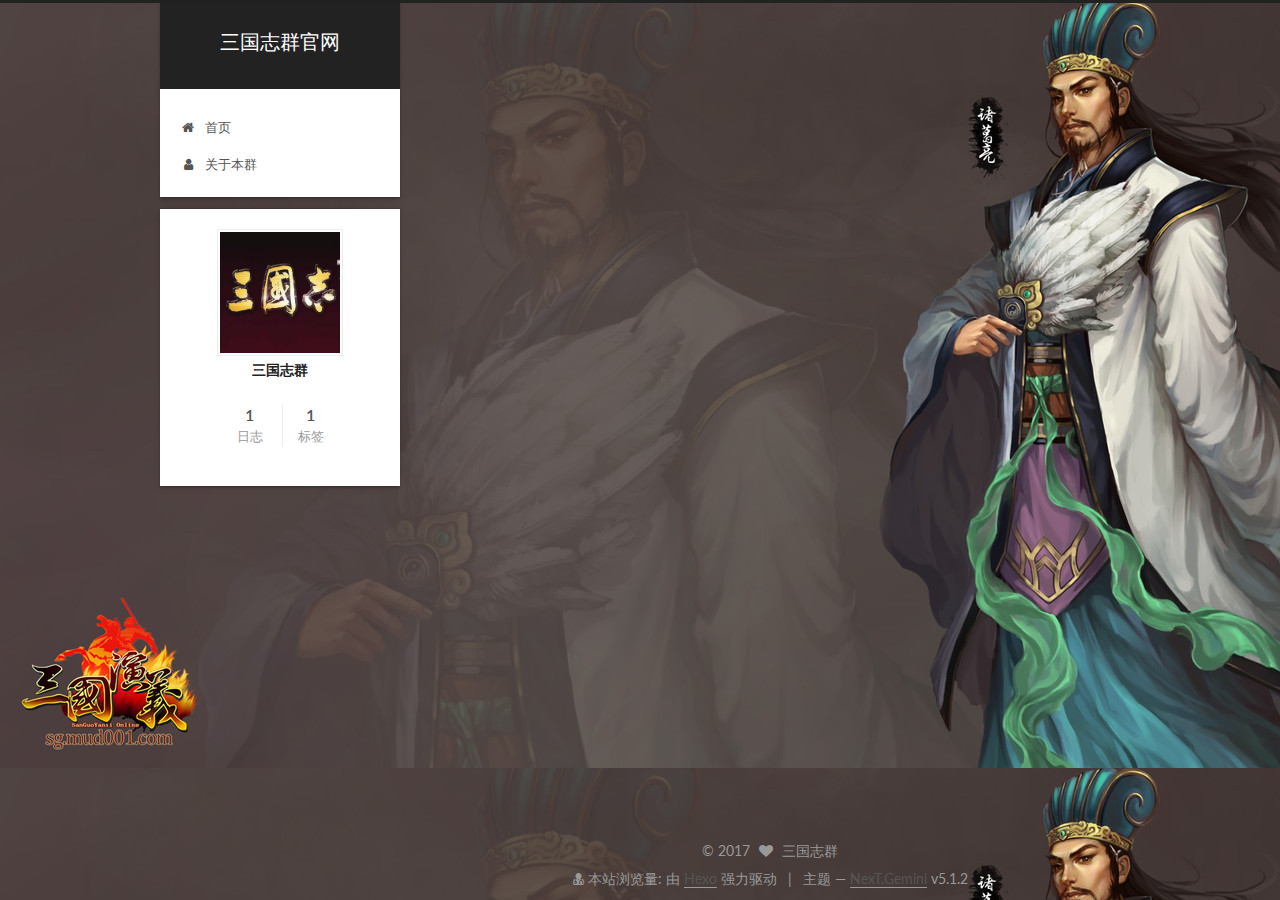
<file: index.html>
<!DOCTYPE html>



  


<html class="theme-next gemini use-motion" lang="zh-Hans">
<head>
  <meta charset="UTF-8"/>
<meta http-equiv="X-UA-Compatible" content="IE=edge" />
<meta name="viewport" content="width=device-width, initial-scale=1, maximum-scale=1"/>
<meta name="theme-color" content="#222">









<meta http-equiv="Cache-Control" content="no-transform" />
<meta http-equiv="Cache-Control" content="no-siteapp" />
















  
  
  <link href="/lib/fancybox/source/jquery.fancybox.css?v=2.1.5" rel="stylesheet" type="text/css" />




  
  
  
  

  
    
    
  

  

  

  

  

  
    
    
    <link href="//fonts.googleapis.com/css?family=Lato:300,300italic,400,400italic,700,700italic&subset=latin,latin-ext" rel="stylesheet" type="text/css">
  






<link href="/lib/font-awesome/css/font-awesome.min.css?v=4.6.2" rel="stylesheet" type="text/css" />

<link href="/css/main.css?v=5.1.2" rel="stylesheet" type="text/css" />


  <meta name="keywords" content="Hexo, NexT" />








  <link rel="shortcut icon" type="image/x-icon" href="/images/favicon.ico?v=5.1.2" />






<meta property="og:type" content="website">
<meta property="og:title" content="三国志群官网">
<meta property="og:url" content="http://yoursite.com/index.html">
<meta property="og:site_name" content="三国志群官网">
<meta property="og:locale" content="zh-Hans">
<meta name="twitter:card" content="summary">
<meta name="twitter:title" content="三国志群官网">



<script type="text/javascript" id="hexo.configurations">
  var NexT = window.NexT || {};
  var CONFIG = {
    root: '/',
    scheme: 'Gemini',
    version: '5.1.2',
    sidebar: {"position":"left","display":"post","offset":12,"offset_float":12,"b2t":false,"scrollpercent":false,"onmobile":false},
    fancybox: true,
    tabs: true,
    motion: {"enable":true,"async":false,"transition":{"post_block":"fadeIn","post_header":"slideDownIn","post_body":"slideDownIn","coll_header":"slideLeftIn"}},
    duoshuo: {
      userId: '0',
      author: '博主'
    },
    algolia: {
      applicationID: '',
      apiKey: '',
      indexName: '',
      hits: {"per_page":10},
      labels: {"input_placeholder":"Search for Posts","hits_empty":"We didn't find any results for the search: ${query}","hits_stats":"${hits} results found in ${time} ms"}
    }
  };
</script>



  <link rel="canonical" href="http://yoursite.com/"/>





  <title>三国志群官网</title>
  








</head>

<body itemscope itemtype="http://schema.org/WebPage" lang="zh-Hans">

  
  
    
  

  <div class="container sidebar-position-left 
  page-home">
    <div class="headband"></div>

    <header id="header" class="header" itemscope itemtype="http://schema.org/WPHeader">
      <div class="header-inner"><div class="site-brand-wrapper">
  <div class="site-meta ">
    

    <div class="custom-logo-site-title">
      <a href="/"  class="brand" rel="start">
        <span class="logo-line-before"><i></i></span>
        <span class="site-title">三国志群官网</span>
        <span class="logo-line-after"><i></i></span>
      </a>
    </div>
      
        <p class="site-subtitle"></p>
      
  </div>

  <div class="site-nav-toggle">
    <button>
      <span class="btn-bar"></span>
      <span class="btn-bar"></span>
      <span class="btn-bar"></span>
    </button>
  </div>
</div>

<nav class="site-nav">
  

  
    <ul id="menu" class="menu">
      
        
        <li class="menu-item menu-item-首页">
          <a href="/" rel="section">
            
              <i class="menu-item-icon fa fa-fw fa-home"></i> <br />
            
            首页
          </a>
        </li>
      
        
        <li class="menu-item menu-item-关于本群">
          <a href="/about/" rel="section">
            
              <i class="menu-item-icon fa fa-fw fa-user"></i> <br />
            
            关于本群
          </a>
        </li>
      

      
    </ul>
  

  
</nav>



 </div>
    </header>

    <main id="main" class="main">
      <div class="main-inner">
        <div class="content-wrap">
          <div id="content" class="content">
            
  <section id="posts" class="posts-expand">
    
      

  

  
  
  

  <article class="post post-type-normal" itemscope itemtype="http://schema.org/Article">
  
  
  
  <div class="post-block">
    <link itemprop="mainEntityOfPage" href="http://yoursite.com/2017/08/30/群规/">

    <span hidden itemprop="author" itemscope itemtype="http://schema.org/Person">
      <meta itemprop="name" content="三国志群">
      <meta itemprop="description" content="">
      <meta itemprop="image" content="/images/avatar.png">
    </span>

    <span hidden itemprop="publisher" itemscope itemtype="http://schema.org/Organization">
      <meta itemprop="name" content="三国志群官网">
    </span>

    
      <header class="post-header">

        
        
          <h1 class="post-title" itemprop="name headline">
                
                <a class="post-title-link" href="/2017/08/30/群规/" itemprop="url">群规</a></h1>
        

        <div class="post-meta">
          <span class="post-time">
            
              <span class="post-meta-item-icon">
                <i class="fa fa-calendar-o"></i>
              </span>
              
                <span class="post-meta-item-text">发表于</span>
              
              <time title="创建于" itemprop="dateCreated datePublished" datetime="2017-08-30T13:57:16+08:00">
                2017-08-30
              </time>
            

            

            
          </span>

          

          
            
          

          
          

          

          

          

        </div>
      </header>
    

    
    
    
    <div class="post-body" itemprop="articleBody">

      
      

      
        
          
            <h2 id="三国群排行大比拼——积分管理制度（2017-8月开始执行）"><a href="#三国群排行大比拼——积分管理制度（2017-8月开始执行）" class="headerlink" title="三国群排行大比拼——积分管理制度（2017.8月开始执行）"></a>三国群排行大比拼——积分管理制度（2017.8月开始执行）</h2><p>新人进群选择的州是东汉十三州：</p>
<blockquote>
<p>雍州 扬州 益州 荆州 交州 徐州 豫州 兖州 凉州 冀州 幽州 青州 并州 。</p>
</blockquote>
<p>统一群内马甲格式：州官职〓人名。（不得擅自改动名片）</p>
<h4 id="不知道去哪个州？来这里看看吧"><a href="#不知道去哪个州？来这里看看吧" class="headerlink" title="不知道去哪个州？来这里看看吧"></a><a href="https://t-kingdoms.github.io/chose/" target="_blank" rel="external">不知道去哪个州？来这里看看吧</a></h4><h3 id="积分制度"><a href="#积分制度" class="headerlink" title="积分制度"></a>积分制度</h3><ul>
<li>拉人头奖励，尸体1分，活人5分。<strong>（需管理统计积分报备QQ龄至少2年）</strong></li>
<li>每月活跃度排行榜，前20名奖励积分。第一名30分，第二名，25分，第三名20分，第4~6名15分，第7~10名10分。</li>
<li>每月活动积分奖励，第一名20分，第二名15分，第三名10分，第4~6名5分，第7~10名3分。<br>积分满50分兑换一个月QQ会员。（拉人后截图为证私聊刘备留言确认）格式案例：严颜 3109988723 QQ号码</li>
</ul>
<h2 id="8月30日新群规"><a href="#8月30日新群规" class="headerlink" title="8月30日新群规"></a>8月30日新群规</h2><p>群内进新人时，不可以拉人（详细内容待定）</p>

          
        
      
    </div>
    
    
    

    

    

    

    <footer class="post-footer">
      

      

      

      
      
        <div class="post-eof"></div>
      
    </footer>
  </div>
  
  
  
  </article>


    
  </section>

  


          </div>
          


          

        </div>
        
          
  
  <div class="sidebar-toggle">
    <div class="sidebar-toggle-line-wrap">
      <span class="sidebar-toggle-line sidebar-toggle-line-first"></span>
      <span class="sidebar-toggle-line sidebar-toggle-line-middle"></span>
      <span class="sidebar-toggle-line sidebar-toggle-line-last"></span>
    </div>
  </div>

  <aside id="sidebar" class="sidebar">
    
    <div class="sidebar-inner">

      

      

      <section class="site-overview sidebar-panel sidebar-panel-active">
        <div class="site-author motion-element" itemprop="author" itemscope itemtype="http://schema.org/Person">
          
            <img class="site-author-image" itemprop="image"
              src="/images/avatar.png"
              alt="三国志群" />
          
            <p class="site-author-name" itemprop="name">三国志群</p>
            <p class="site-description motion-element" itemprop="description"></p>
        </div>

        <nav class="site-state motion-element">

          
            <div class="site-state-item site-state-posts">
            
              <a href="/archives">
            
                <span class="site-state-item-count">1</span>
                <span class="site-state-item-name">日志</span>
              </a>
            </div>
          

          

          
            
            
            <div class="site-state-item site-state-tags">
              
                <span class="site-state-item-count">1</span>
                <span class="site-state-item-name">标签</span>
              
            </div>
          

        </nav>

        

        <div class="links-of-author motion-element">
          
        </div>

        
        

        
        

        


      </section>

      

      

    </div>
  </aside>


        
      </div>
    </main>

    <footer id="footer" class="footer">
      <div class="footer-inner">
        <script async src="https://dn-lbstatics.qbox.me/busuanzi/2.3/busuanzi.pure.mini.js"></script>
<div class="copyright" >
  
  &copy; 
  <span itemprop="copyrightYear">2017</span>
  <span class="with-love">
    <i class="fa fa-heart"></i>
  </span>
  <span class="author" itemprop="copyrightHolder">三国志群</span>

  
</div>




  <div class="powered-by">
  <i class="fa fa-user-md"></i><span id="busuanzi_container_site_pv">
    本站浏览量:<span id="busuanzi_value_site_pv"></span>
  </span>
  </div>

  <div class="powered-by">由 <a class="theme-link" href="https://hexo.io">Hexo</a> 强力驱动</div>

  <span class="post-meta-divider">|</span>

  <div class="theme-info">主题 &mdash; <a class="theme-link" href="https://github.com/iissnan/hexo-theme-next">NexT.Gemini</a> v5.1.2</div>


        







        
      </div>
    </footer>

    
      <div class="back-to-top">
        <i class="fa fa-arrow-up"></i>
        
      </div>
    

  </div>

  

<script type="text/javascript">
  if (Object.prototype.toString.call(window.Promise) !== '[object Function]') {
    window.Promise = null;
  }
</script>









  












  
  <script type="text/javascript" src="/lib/jquery/index.js?v=2.1.3"></script>

  
  <script type="text/javascript" src="/lib/fastclick/lib/fastclick.min.js?v=1.0.6"></script>

  
  <script type="text/javascript" src="/lib/jquery_lazyload/jquery.lazyload.js?v=1.9.7"></script>

  
  <script type="text/javascript" src="/lib/velocity/velocity.min.js?v=1.2.1"></script>

  
  <script type="text/javascript" src="/lib/velocity/velocity.ui.min.js?v=1.2.1"></script>

  
  <script type="text/javascript" src="/lib/fancybox/source/jquery.fancybox.pack.js?v=2.1.5"></script>


  


  <script type="text/javascript" src="/js/src/utils.js?v=5.1.2"></script>

  <script type="text/javascript" src="/js/src/motion.js?v=5.1.2"></script>



  
  


  <script type="text/javascript" src="/js/src/affix.js?v=5.1.2"></script>

  <script type="text/javascript" src="/js/src/schemes/pisces.js?v=5.1.2"></script>



  <script type="text/javascript" src="/js/src/scrollspy.js?v=5.1.2"></script>
<script type="text/javascript" src="/js/src/post-details.js?v=5.1.2"></script>


  

  


  <script type="text/javascript" src="/js/src/bootstrap.js?v=5.1.2"></script>



  


  




	





  





  








  





  

  

  

  

  

  

</body>
</html>
</file>
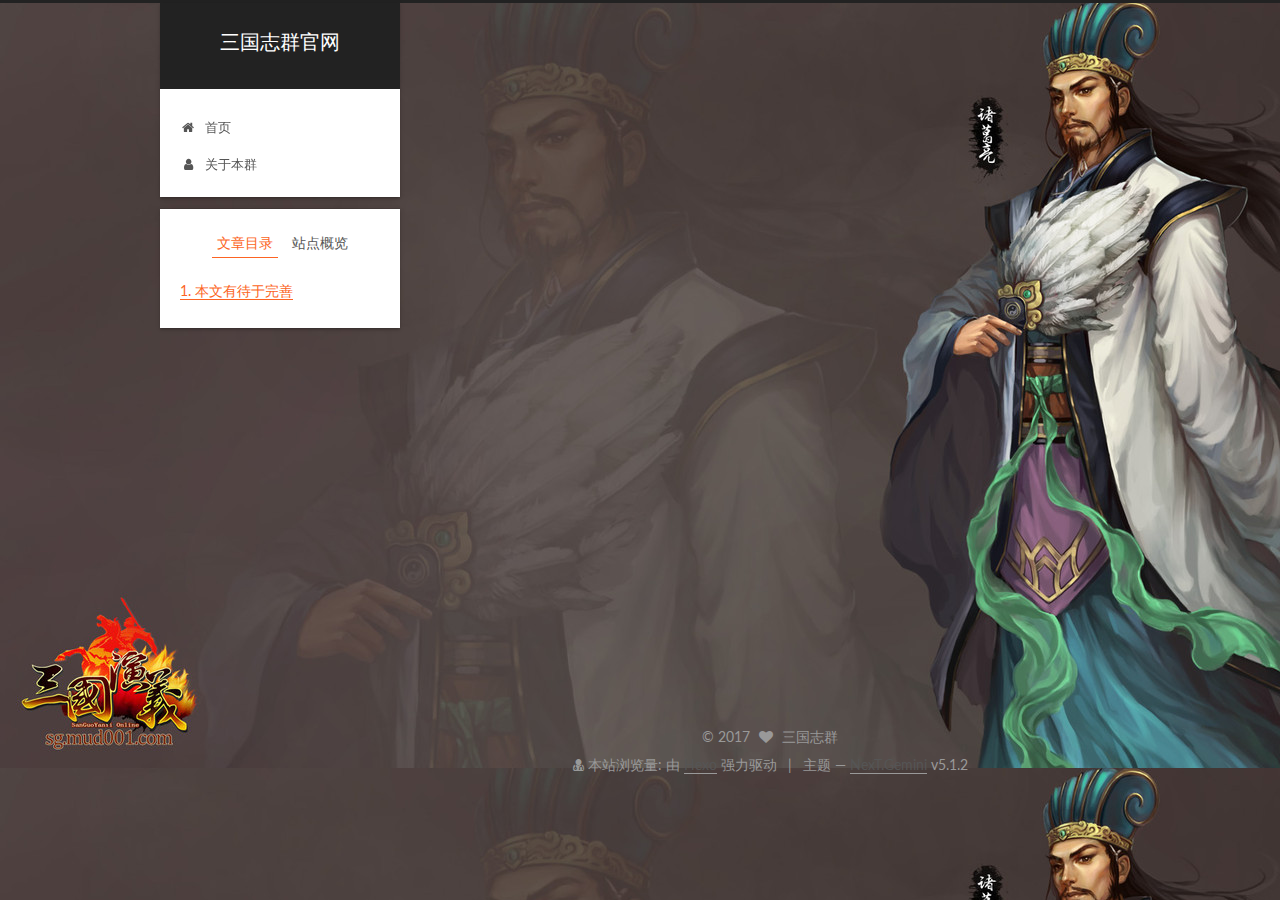
<file: about/index.html>
<!DOCTYPE html>



  


<html class="theme-next gemini use-motion" lang="zh-Hans">
<head>
  <meta charset="UTF-8"/>
<meta http-equiv="X-UA-Compatible" content="IE=edge" />
<meta name="viewport" content="width=device-width, initial-scale=1, maximum-scale=1"/>
<meta name="theme-color" content="#222">









<meta http-equiv="Cache-Control" content="no-transform" />
<meta http-equiv="Cache-Control" content="no-siteapp" />
















  
  
  <link href="/lib/fancybox/source/jquery.fancybox.css?v=2.1.5" rel="stylesheet" type="text/css" />




  
  
  
  

  
    
    
  

  

  

  

  

  
    
    
    <link href="//fonts.googleapis.com/css?family=Lato:300,300italic,400,400italic,700,700italic&subset=latin,latin-ext" rel="stylesheet" type="text/css">
  






<link href="/lib/font-awesome/css/font-awesome.min.css?v=4.6.2" rel="stylesheet" type="text/css" />

<link href="/css/main.css?v=5.1.2" rel="stylesheet" type="text/css" />


  <meta name="keywords" content="Hexo, NexT" />








  <link rel="shortcut icon" type="image/x-icon" href="/images/favicon.ico?v=5.1.2" />






<meta name="description" content="本群在 刘皇叔 的带领下，逐渐形成了一个富强民主文明和谐的社会主义现代化史群本群群风朴实，话题和谐，互帮互助，团结友爱，是学习历史，吐槽历史的不可或缺的工具 本文有待于完善">
<meta property="og:type" content="website">
<meta property="og:title" content="关于群 &lt;三国志&gt;">
<meta property="og:url" content="http://yoursite.com/about/index.html">
<meta property="og:site_name" content="三国志群官网">
<meta property="og:description" content="本群在 刘皇叔 的带领下，逐渐形成了一个富强民主文明和谐的社会主义现代化史群本群群风朴实，话题和谐，互帮互助，团结友爱，是学习历史，吐槽历史的不可或缺的工具 本文有待于完善">
<meta property="og:locale" content="zh-Hans">
<meta property="og:updated_time" content="2017-08-30T05:56:53.804Z">
<meta name="twitter:card" content="summary">
<meta name="twitter:title" content="关于群 &lt;三国志&gt;">
<meta name="twitter:description" content="本群在 刘皇叔 的带领下，逐渐形成了一个富强民主文明和谐的社会主义现代化史群本群群风朴实，话题和谐，互帮互助，团结友爱，是学习历史，吐槽历史的不可或缺的工具 本文有待于完善">



<script type="text/javascript" id="hexo.configurations">
  var NexT = window.NexT || {};
  var CONFIG = {
    root: '/',
    scheme: 'Gemini',
    version: '5.1.2',
    sidebar: {"position":"left","display":"post","offset":12,"offset_float":12,"b2t":false,"scrollpercent":false,"onmobile":false},
    fancybox: true,
    tabs: true,
    motion: {"enable":true,"async":false,"transition":{"post_block":"fadeIn","post_header":"slideDownIn","post_body":"slideDownIn","coll_header":"slideLeftIn"}},
    duoshuo: {
      userId: '0',
      author: '博主'
    },
    algolia: {
      applicationID: '',
      apiKey: '',
      indexName: '',
      hits: {"per_page":10},
      labels: {"input_placeholder":"Search for Posts","hits_empty":"We didn't find any results for the search: ${query}","hits_stats":"${hits} results found in ${time} ms"}
    }
  };
</script>



  <link rel="canonical" href="http://yoursite.com/about/"/>





  <title>关于群 <三国志> | 三国志群官网</title>
  








</head>

<body itemscope itemtype="http://schema.org/WebPage" lang="zh-Hans">

  
  
    
  

  <div class="container sidebar-position-left page-post-detail">
    <div class="headband"></div>

    <header id="header" class="header" itemscope itemtype="http://schema.org/WPHeader">
      <div class="header-inner"><div class="site-brand-wrapper">
  <div class="site-meta ">
    

    <div class="custom-logo-site-title">
      <a href="/"  class="brand" rel="start">
        <span class="logo-line-before"><i></i></span>
        <span class="site-title">三国志群官网</span>
        <span class="logo-line-after"><i></i></span>
      </a>
    </div>
      
        <p class="site-subtitle"></p>
      
  </div>

  <div class="site-nav-toggle">
    <button>
      <span class="btn-bar"></span>
      <span class="btn-bar"></span>
      <span class="btn-bar"></span>
    </button>
  </div>
</div>

<nav class="site-nav">
  

  
    <ul id="menu" class="menu">
      
        
        <li class="menu-item menu-item-首页">
          <a href="/" rel="section">
            
              <i class="menu-item-icon fa fa-fw fa-home"></i> <br />
            
            首页
          </a>
        </li>
      
        
        <li class="menu-item menu-item-关于本群">
          <a href="/about/" rel="section">
            
              <i class="menu-item-icon fa fa-fw fa-user"></i> <br />
            
            关于本群
          </a>
        </li>
      

      
    </ul>
  

  
</nav>



 </div>
    </header>

    <main id="main" class="main">
      <div class="main-inner">
        <div class="content-wrap">
          <div id="content" class="content">
            

  <div id="posts" class="posts-expand">
    
    
    
    <div class="post-block page">
      <header class="post-header">

	<h1 class="post-title" itemprop="name headline">关于群 <三国志></h1>



</header>

      
      
      
      <div class="post-body">
        
        
          <p>本群在 刘皇叔 的带领下，逐渐形成了一个富强民主文明和谐的社会主义现代化史群<br>本群群风朴实，话题和谐，互帮互助，团结友爱，是学习历史，吐槽历史的不可或缺的工具</p>
<h3 id="本文有待于完善"><a href="#本文有待于完善" class="headerlink" title="本文有待于完善"></a>本文有待于完善</h3>
        
      </div>
      
      
      
    </div>
    
    
    
  </div>


          </div>
          


          
  <div class="comments" id="comments">
    
  </div>


        </div>
        
          
  
  <div class="sidebar-toggle">
    <div class="sidebar-toggle-line-wrap">
      <span class="sidebar-toggle-line sidebar-toggle-line-first"></span>
      <span class="sidebar-toggle-line sidebar-toggle-line-middle"></span>
      <span class="sidebar-toggle-line sidebar-toggle-line-last"></span>
    </div>
  </div>

  <aside id="sidebar" class="sidebar">
    
    <div class="sidebar-inner">

      

      
        <ul class="sidebar-nav motion-element">
          <li class="sidebar-nav-toc sidebar-nav-active" data-target="post-toc-wrap" >
            文章目录
          </li>
          <li class="sidebar-nav-overview" data-target="site-overview">
            站点概览
          </li>
        </ul>
      

      <section class="site-overview sidebar-panel">
        <div class="site-author motion-element" itemprop="author" itemscope itemtype="http://schema.org/Person">
          
            <img class="site-author-image" itemprop="image"
              src="/images/avatar.png"
              alt="三国志群" />
          
            <p class="site-author-name" itemprop="name">三国志群</p>
            <p class="site-description motion-element" itemprop="description"></p>
        </div>

        <nav class="site-state motion-element">

          
            <div class="site-state-item site-state-posts">
            
              <a href="/archives">
            
                <span class="site-state-item-count">1</span>
                <span class="site-state-item-name">日志</span>
              </a>
            </div>
          

          

          
            
            
            <div class="site-state-item site-state-tags">
              
                <span class="site-state-item-count">1</span>
                <span class="site-state-item-name">标签</span>
              
            </div>
          

        </nav>

        

        <div class="links-of-author motion-element">
          
        </div>

        
        

        
        

        


      </section>

      
      <!--noindex-->
        <section class="post-toc-wrap motion-element sidebar-panel sidebar-panel-active">
          <div class="post-toc">

            
              
            

            
              <div class="post-toc-content"><ol class="nav"><li class="nav-item nav-level-3"><a class="nav-link" href="#本文有待于完善"><span class="nav-number">1.</span> <span class="nav-text">本文有待于完善</span></a></li></ol></div>
            

          </div>
        </section>
      <!--/noindex-->
      

      

    </div>
  </aside>


        
      </div>
    </main>

    <footer id="footer" class="footer">
      <div class="footer-inner">
        <script async src="https://dn-lbstatics.qbox.me/busuanzi/2.3/busuanzi.pure.mini.js"></script>
<div class="copyright" >
  
  &copy; 
  <span itemprop="copyrightYear">2017</span>
  <span class="with-love">
    <i class="fa fa-heart"></i>
  </span>
  <span class="author" itemprop="copyrightHolder">三国志群</span>

  
</div>




  <div class="powered-by">
  <i class="fa fa-user-md"></i><span id="busuanzi_container_site_pv">
    本站浏览量:<span id="busuanzi_value_site_pv"></span>
  </span>
  </div>

  <div class="powered-by">由 <a class="theme-link" href="https://hexo.io">Hexo</a> 强力驱动</div>

  <span class="post-meta-divider">|</span>

  <div class="theme-info">主题 &mdash; <a class="theme-link" href="https://github.com/iissnan/hexo-theme-next">NexT.Gemini</a> v5.1.2</div>


        







        
      </div>
    </footer>

    
      <div class="back-to-top">
        <i class="fa fa-arrow-up"></i>
        
      </div>
    

  </div>

  

<script type="text/javascript">
  if (Object.prototype.toString.call(window.Promise) !== '[object Function]') {
    window.Promise = null;
  }
</script>









  












  
  <script type="text/javascript" src="/lib/jquery/index.js?v=2.1.3"></script>

  
  <script type="text/javascript" src="/lib/fastclick/lib/fastclick.min.js?v=1.0.6"></script>

  
  <script type="text/javascript" src="/lib/jquery_lazyload/jquery.lazyload.js?v=1.9.7"></script>

  
  <script type="text/javascript" src="/lib/velocity/velocity.min.js?v=1.2.1"></script>

  
  <script type="text/javascript" src="/lib/velocity/velocity.ui.min.js?v=1.2.1"></script>

  
  <script type="text/javascript" src="/lib/fancybox/source/jquery.fancybox.pack.js?v=2.1.5"></script>


  


  <script type="text/javascript" src="/js/src/utils.js?v=5.1.2"></script>

  <script type="text/javascript" src="/js/src/motion.js?v=5.1.2"></script>



  
  


  <script type="text/javascript" src="/js/src/affix.js?v=5.1.2"></script>

  <script type="text/javascript" src="/js/src/schemes/pisces.js?v=5.1.2"></script>



  <script type="text/javascript" src="/js/src/scrollspy.js?v=5.1.2"></script>
<script type="text/javascript" src="/js/src/post-details.js?v=5.1.2"></script>


  

  


  <script type="text/javascript" src="/js/src/bootstrap.js?v=5.1.2"></script>



  


  




	





  





  








  





  

  

  

  

  

  

</body>
</html>
</file>
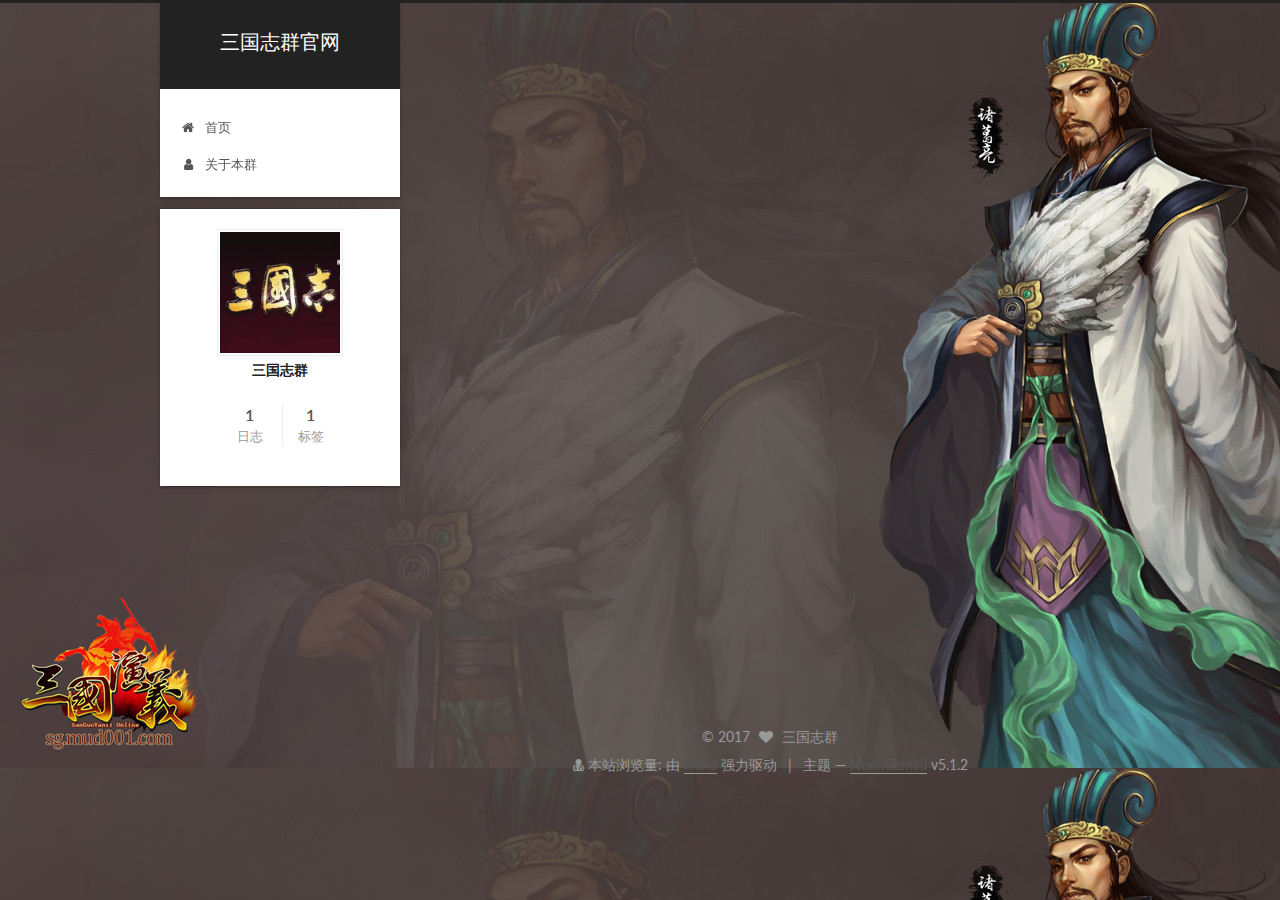
<file: archives/index.html>
<!DOCTYPE html>



  


<html class="theme-next gemini use-motion" lang="zh-Hans">
<head>
  <meta charset="UTF-8"/>
<meta http-equiv="X-UA-Compatible" content="IE=edge" />
<meta name="viewport" content="width=device-width, initial-scale=1, maximum-scale=1"/>
<meta name="theme-color" content="#222">









<meta http-equiv="Cache-Control" content="no-transform" />
<meta http-equiv="Cache-Control" content="no-siteapp" />
















  
  
  <link href="/lib/fancybox/source/jquery.fancybox.css?v=2.1.5" rel="stylesheet" type="text/css" />




  
  
  
  

  
    
    
  

  

  

  

  

  
    
    
    <link href="//fonts.googleapis.com/css?family=Lato:300,300italic,400,400italic,700,700italic&subset=latin,latin-ext" rel="stylesheet" type="text/css">
  






<link href="/lib/font-awesome/css/font-awesome.min.css?v=4.6.2" rel="stylesheet" type="text/css" />

<link href="/css/main.css?v=5.1.2" rel="stylesheet" type="text/css" />


  <meta name="keywords" content="Hexo, NexT" />








  <link rel="shortcut icon" type="image/x-icon" href="/images/favicon.ico?v=5.1.2" />






<meta property="og:type" content="website">
<meta property="og:title" content="三国志群官网">
<meta property="og:url" content="http://yoursite.com/archives/index.html">
<meta property="og:site_name" content="三国志群官网">
<meta property="og:locale" content="zh-Hans">
<meta name="twitter:card" content="summary">
<meta name="twitter:title" content="三国志群官网">



<script type="text/javascript" id="hexo.configurations">
  var NexT = window.NexT || {};
  var CONFIG = {
    root: '/',
    scheme: 'Gemini',
    version: '5.1.2',
    sidebar: {"position":"left","display":"post","offset":12,"offset_float":12,"b2t":false,"scrollpercent":false,"onmobile":false},
    fancybox: true,
    tabs: true,
    motion: {"enable":true,"async":false,"transition":{"post_block":"fadeIn","post_header":"slideDownIn","post_body":"slideDownIn","coll_header":"slideLeftIn"}},
    duoshuo: {
      userId: '0',
      author: '博主'
    },
    algolia: {
      applicationID: '',
      apiKey: '',
      indexName: '',
      hits: {"per_page":10},
      labels: {"input_placeholder":"Search for Posts","hits_empty":"We didn't find any results for the search: ${query}","hits_stats":"${hits} results found in ${time} ms"}
    }
  };
</script>



  <link rel="canonical" href="http://yoursite.com/archives/"/>





  <title>归档 | 三国志群官网</title>
  








</head>

<body itemscope itemtype="http://schema.org/WebPage" lang="zh-Hans">

  
  
    
  

  <div class="container sidebar-position-left page-archive">
    <div class="headband"></div>

    <header id="header" class="header" itemscope itemtype="http://schema.org/WPHeader">
      <div class="header-inner"><div class="site-brand-wrapper">
  <div class="site-meta ">
    

    <div class="custom-logo-site-title">
      <a href="/"  class="brand" rel="start">
        <span class="logo-line-before"><i></i></span>
        <span class="site-title">三国志群官网</span>
        <span class="logo-line-after"><i></i></span>
      </a>
    </div>
      
        <p class="site-subtitle"></p>
      
  </div>

  <div class="site-nav-toggle">
    <button>
      <span class="btn-bar"></span>
      <span class="btn-bar"></span>
      <span class="btn-bar"></span>
    </button>
  </div>
</div>

<nav class="site-nav">
  

  
    <ul id="menu" class="menu">
      
        
        <li class="menu-item menu-item-首页">
          <a href="/" rel="section">
            
              <i class="menu-item-icon fa fa-fw fa-home"></i> <br />
            
            首页
          </a>
        </li>
      
        
        <li class="menu-item menu-item-关于本群">
          <a href="/about/" rel="section">
            
              <i class="menu-item-icon fa fa-fw fa-user"></i> <br />
            
            关于本群
          </a>
        </li>
      

      
    </ul>
  

  
</nav>



 </div>
    </header>

    <main id="main" class="main">
      <div class="main-inner">
        <div class="content-wrap">
          <div id="content" class="content">
            

  
  
  
  <div class="post-block archive">
    <div id="posts" class="posts-collapse">
      <span class="archive-move-on"></span>

      <span class="archive-page-counter">
        
        
        
          
        
        嗯..! 目前共计 1 篇日志。 继续努力。
      </span>

      

        
        
        

        
          
          <div class="collection-title">
            <h1 class="archive-year" id="archive-year-2017">2017</h1>
          </div>
        
        

        

  <article class="post post-type-normal" itemscope itemtype="http://schema.org/Article">
    <header class="post-header">

      <h2 class="post-title">
        
            <a class="post-title-link" href="/2017/08/30/群规/" itemprop="url">
              
                <span itemprop="name">群规</span>
              
            </a>
        
      </h2>

      <div class="post-meta">
        <time class="post-time" itemprop="dateCreated"
              datetime="2017-08-30T13:57:16+08:00"
              content="2017-08-30" >
          08-30
        </time>
      </div>

    </header>
  </article>



      

    </div>
  </div>
  
  
  

  



          </div>
          


          

        </div>
        
          
  
  <div class="sidebar-toggle">
    <div class="sidebar-toggle-line-wrap">
      <span class="sidebar-toggle-line sidebar-toggle-line-first"></span>
      <span class="sidebar-toggle-line sidebar-toggle-line-middle"></span>
      <span class="sidebar-toggle-line sidebar-toggle-line-last"></span>
    </div>
  </div>

  <aside id="sidebar" class="sidebar">
    
    <div class="sidebar-inner">

      

      

      <section class="site-overview sidebar-panel sidebar-panel-active">
        <div class="site-author motion-element" itemprop="author" itemscope itemtype="http://schema.org/Person">
          
            <img class="site-author-image" itemprop="image"
              src="/images/avatar.png"
              alt="三国志群" />
          
            <p class="site-author-name" itemprop="name">三国志群</p>
            <p class="site-description motion-element" itemprop="description"></p>
        </div>

        <nav class="site-state motion-element">

          
            <div class="site-state-item site-state-posts">
            
              <a href="/archives">
            
                <span class="site-state-item-count">1</span>
                <span class="site-state-item-name">日志</span>
              </a>
            </div>
          

          

          
            
            
            <div class="site-state-item site-state-tags">
              
                <span class="site-state-item-count">1</span>
                <span class="site-state-item-name">标签</span>
              
            </div>
          

        </nav>

        

        <div class="links-of-author motion-element">
          
        </div>

        
        

        
        

        


      </section>

      

      

    </div>
  </aside>


        
      </div>
    </main>

    <footer id="footer" class="footer">
      <div class="footer-inner">
        <script async src="https://dn-lbstatics.qbox.me/busuanzi/2.3/busuanzi.pure.mini.js"></script>
<div class="copyright" >
  
  &copy; 
  <span itemprop="copyrightYear">2017</span>
  <span class="with-love">
    <i class="fa fa-heart"></i>
  </span>
  <span class="author" itemprop="copyrightHolder">三国志群</span>

  
</div>




  <div class="powered-by">
  <i class="fa fa-user-md"></i><span id="busuanzi_container_site_pv">
    本站浏览量:<span id="busuanzi_value_site_pv"></span>
  </span>
  </div>

  <div class="powered-by">由 <a class="theme-link" href="https://hexo.io">Hexo</a> 强力驱动</div>

  <span class="post-meta-divider">|</span>

  <div class="theme-info">主题 &mdash; <a class="theme-link" href="https://github.com/iissnan/hexo-theme-next">NexT.Gemini</a> v5.1.2</div>


        







        
      </div>
    </footer>

    
      <div class="back-to-top">
        <i class="fa fa-arrow-up"></i>
        
      </div>
    

  </div>

  

<script type="text/javascript">
  if (Object.prototype.toString.call(window.Promise) !== '[object Function]') {
    window.Promise = null;
  }
</script>









  












  
  <script type="text/javascript" src="/lib/jquery/index.js?v=2.1.3"></script>

  
  <script type="text/javascript" src="/lib/fastclick/lib/fastclick.min.js?v=1.0.6"></script>

  
  <script type="text/javascript" src="/lib/jquery_lazyload/jquery.lazyload.js?v=1.9.7"></script>

  
  <script type="text/javascript" src="/lib/velocity/velocity.min.js?v=1.2.1"></script>

  
  <script type="text/javascript" src="/lib/velocity/velocity.ui.min.js?v=1.2.1"></script>

  
  <script type="text/javascript" src="/lib/fancybox/source/jquery.fancybox.pack.js?v=2.1.5"></script>


  


  <script type="text/javascript" src="/js/src/utils.js?v=5.1.2"></script>

  <script type="text/javascript" src="/js/src/motion.js?v=5.1.2"></script>



  
  


  <script type="text/javascript" src="/js/src/affix.js?v=5.1.2"></script>

  <script type="text/javascript" src="/js/src/schemes/pisces.js?v=5.1.2"></script>



  <script type="text/javascript" src="/js/src/scrollspy.js?v=5.1.2"></script>
<script type="text/javascript" src="/js/src/post-details.js?v=5.1.2"></script>


  

  


  <script type="text/javascript" src="/js/src/bootstrap.js?v=5.1.2"></script>



  


  




	





  





  








  





  

  

  

  

  

  

</body>
</html>
</file>
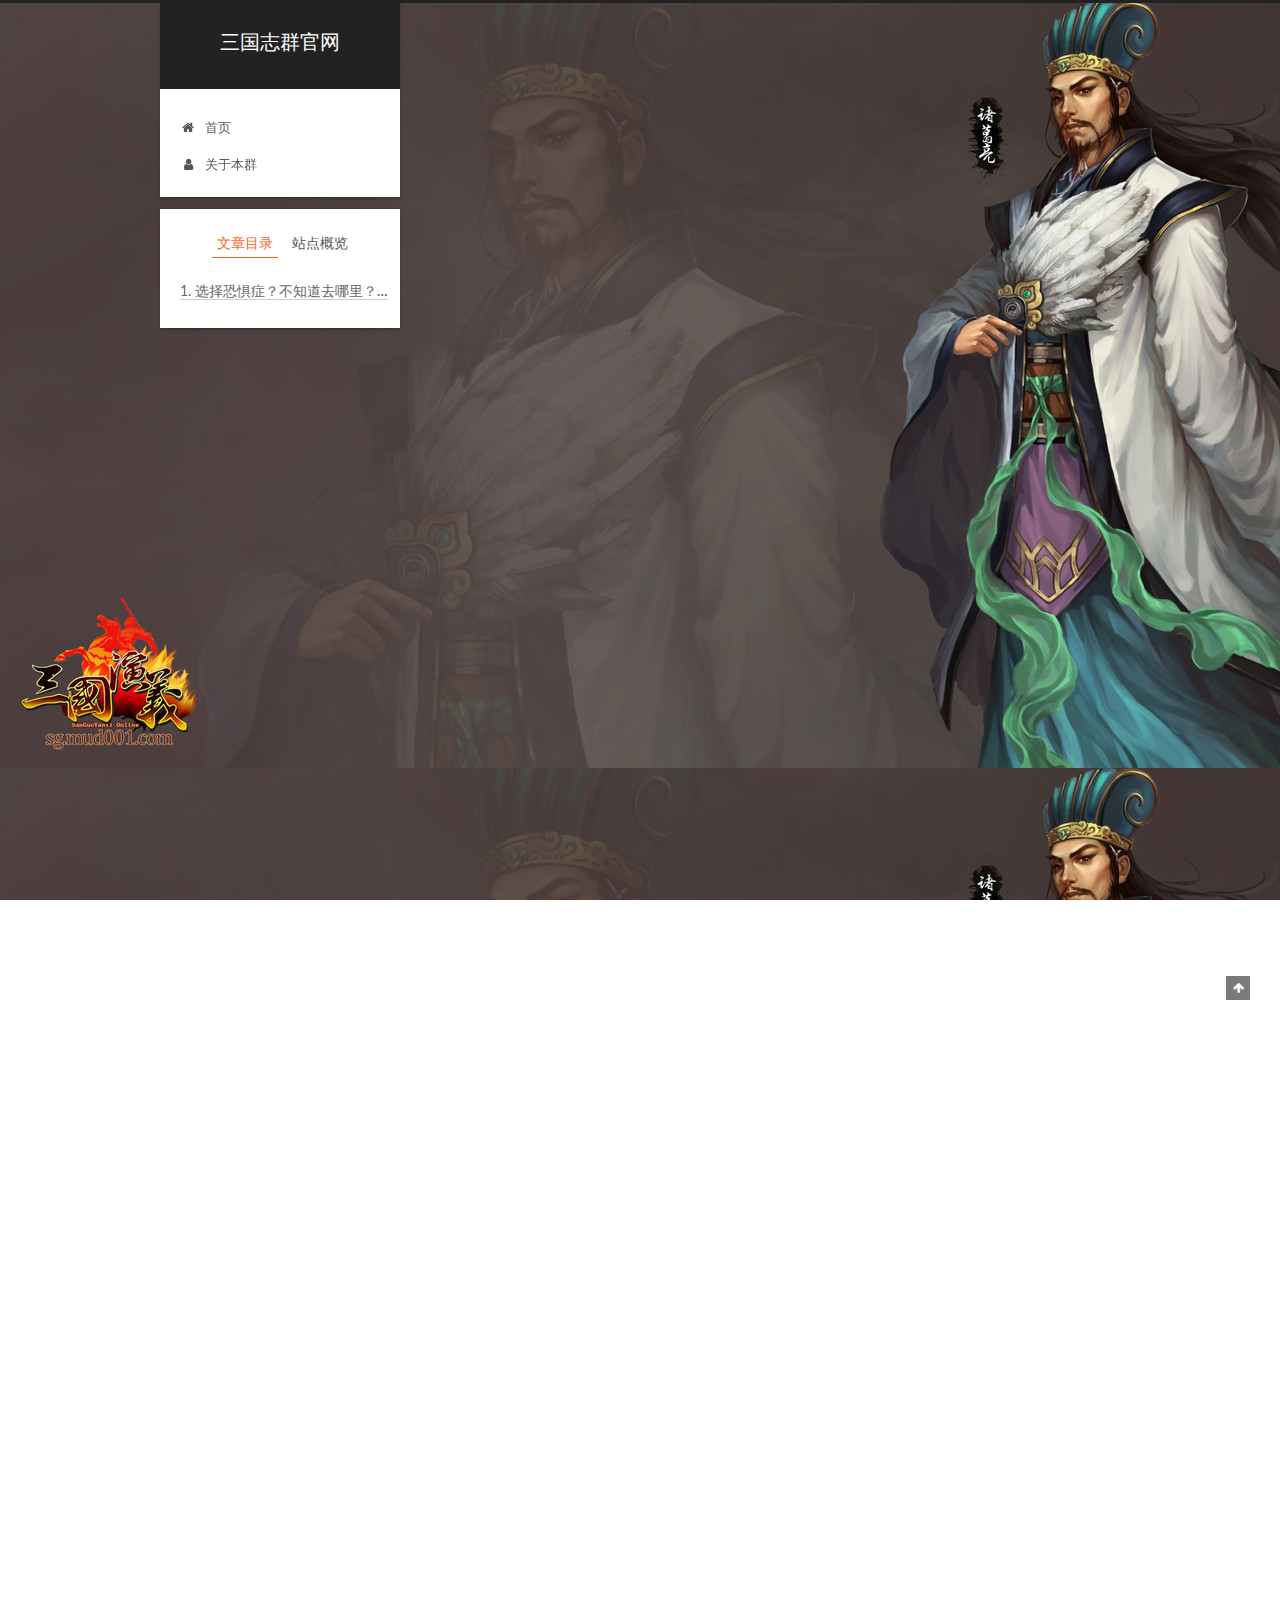
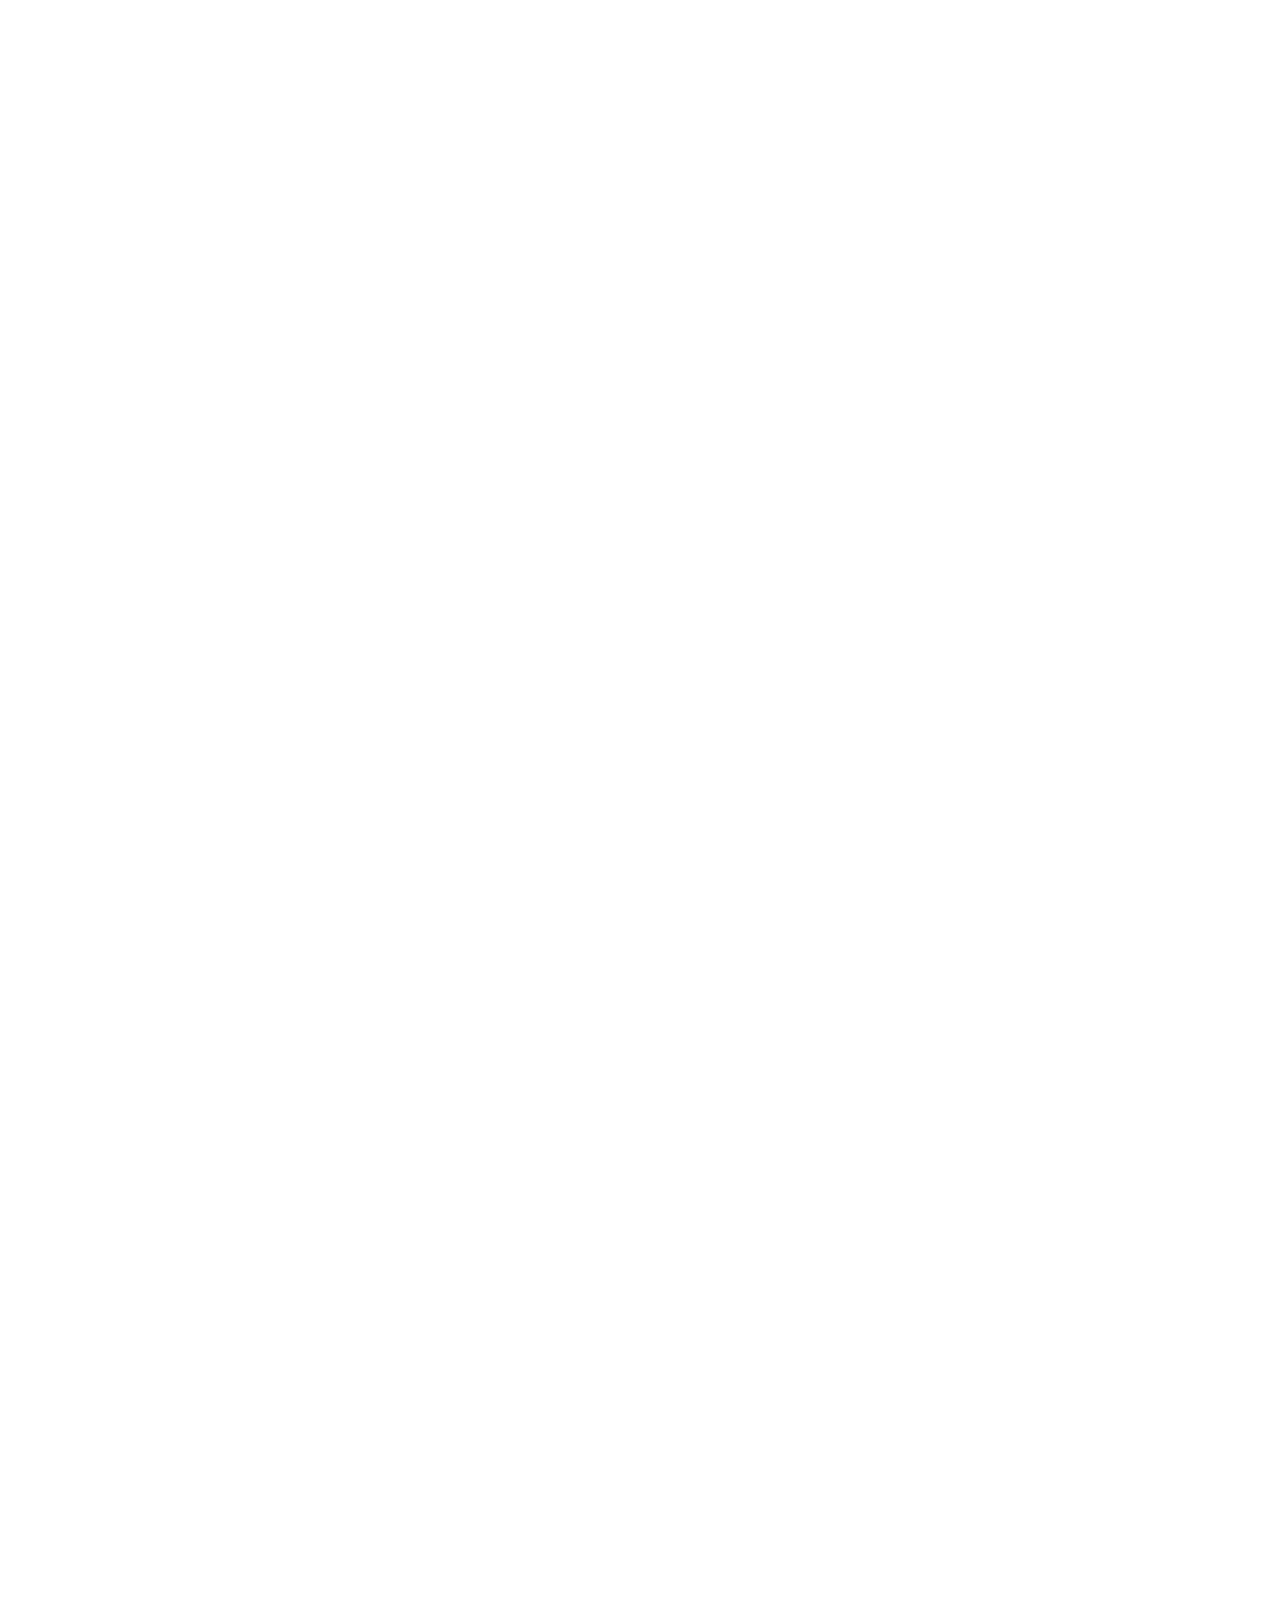
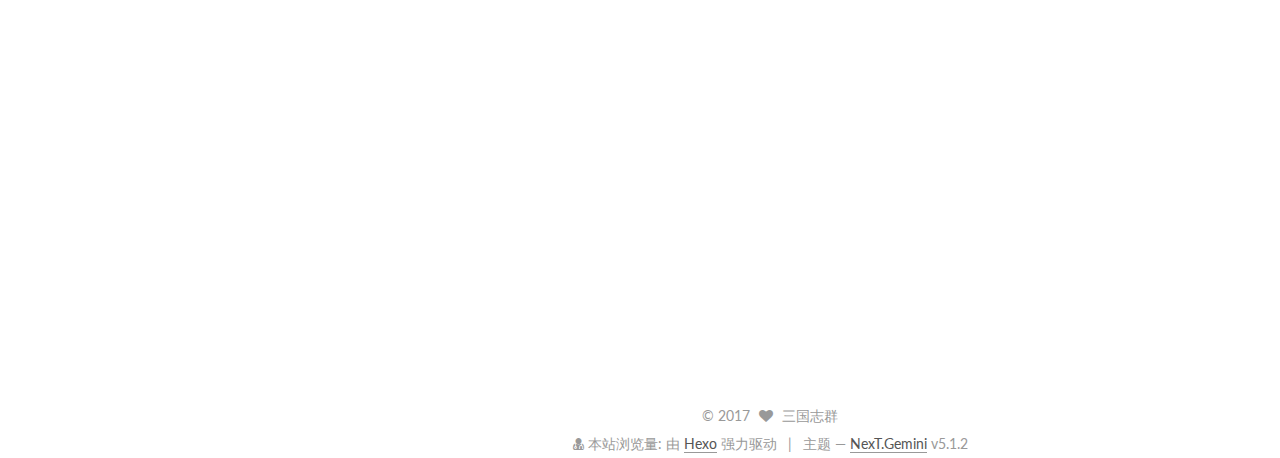
<file: chose/index.html>
<!DOCTYPE html>



  


<html class="theme-next gemini use-motion" lang="zh-Hans">
<head>
  <meta charset="UTF-8"/>
<meta http-equiv="X-UA-Compatible" content="IE=edge" />
<meta name="viewport" content="width=device-width, initial-scale=1, maximum-scale=1"/>
<meta name="theme-color" content="#222">









<meta http-equiv="Cache-Control" content="no-transform" />
<meta http-equiv="Cache-Control" content="no-siteapp" />
















  
  
  <link href="/lib/fancybox/source/jquery.fancybox.css?v=2.1.5" rel="stylesheet" type="text/css" />




  
  
  
  

  
    
    
  

  

  

  

  

  
    
    
    <link href="//fonts.googleapis.com/css?family=Lato:300,300italic,400,400italic,700,700italic&subset=latin,latin-ext" rel="stylesheet" type="text/css">
  






<link href="/lib/font-awesome/css/font-awesome.min.css?v=4.6.2" rel="stylesheet" type="text/css" />

<link href="/css/main.css?v=5.1.2" rel="stylesheet" type="text/css" />


  <meta name="keywords" content="Hexo, NexT" />








  <link rel="shortcut icon" type="image/x-icon" href="/images/favicon.ico?v=5.1.2" />






<meta name="description" content="选择恐惧症？不知道去哪里？来看看吧……幽州：分置涿郡、代、渔阳、上谷、辽西、玄菟、乐浪、右北平、燕国、辽东等十郡一国，下辖69县，属魏地。约於今河北、辽宁与北朝鲜。 幽州牧：黄月英 冀州：分置魏郡、广平、钜鹿、常山、博陵、渤海、河间、清河、赵国、中山国等九郡二国，下辖123县，属魏地。约於今、河北、山西东部、河南省黄河以北，辽宁省辽河以西之地。 冀州牧：管宁 并州：分置太原、上党、乐平、西河、雁门">
<meta property="og:type" content="website">
<meta property="og:title" content="帮您选州">
<meta property="og:url" content="http://yoursite.com/chose/index.html">
<meta property="og:site_name" content="三国志群官网">
<meta property="og:description" content="选择恐惧症？不知道去哪里？来看看吧……幽州：分置涿郡、代、渔阳、上谷、辽西、玄菟、乐浪、右北平、燕国、辽东等十郡一国，下辖69县，属魏地。约於今河北、辽宁与北朝鲜。 幽州牧：黄月英 冀州：分置魏郡、广平、钜鹿、常山、博陵、渤海、河间、清河、赵国、中山国等九郡二国，下辖123县，属魏地。约於今、河北、山西东部、河南省黄河以北，辽宁省辽河以西之地。 冀州牧：管宁 并州：分置太原、上党、乐平、西河、雁门">
<meta property="og:locale" content="zh-Hans">
<meta property="og:updated_time" content="2017-08-30T08:05:29.526Z">
<meta name="twitter:card" content="summary">
<meta name="twitter:title" content="帮您选州">
<meta name="twitter:description" content="选择恐惧症？不知道去哪里？来看看吧……幽州：分置涿郡、代、渔阳、上谷、辽西、玄菟、乐浪、右北平、燕国、辽东等十郡一国，下辖69县，属魏地。约於今河北、辽宁与北朝鲜。 幽州牧：黄月英 冀州：分置魏郡、广平、钜鹿、常山、博陵、渤海、河间、清河、赵国、中山国等九郡二国，下辖123县，属魏地。约於今、河北、山西东部、河南省黄河以北，辽宁省辽河以西之地。 冀州牧：管宁 并州：分置太原、上党、乐平、西河、雁门">



<script type="text/javascript" id="hexo.configurations">
  var NexT = window.NexT || {};
  var CONFIG = {
    root: '/',
    scheme: 'Gemini',
    version: '5.1.2',
    sidebar: {"position":"left","display":"post","offset":12,"offset_float":12,"b2t":false,"scrollpercent":false,"onmobile":false},
    fancybox: true,
    tabs: true,
    motion: {"enable":true,"async":false,"transition":{"post_block":"fadeIn","post_header":"slideDownIn","post_body":"slideDownIn","coll_header":"slideLeftIn"}},
    duoshuo: {
      userId: '0',
      author: '博主'
    },
    algolia: {
      applicationID: '',
      apiKey: '',
      indexName: '',
      hits: {"per_page":10},
      labels: {"input_placeholder":"Search for Posts","hits_empty":"We didn't find any results for the search: ${query}","hits_stats":"${hits} results found in ${time} ms"}
    }
  };
</script>



  <link rel="canonical" href="http://yoursite.com/chose/"/>





  <title>帮您选州 | 三国志群官网</title>
  








</head>

<body itemscope itemtype="http://schema.org/WebPage" lang="zh-Hans">

  
  
    
  

  <div class="container sidebar-position-left page-post-detail">
    <div class="headband"></div>

    <header id="header" class="header" itemscope itemtype="http://schema.org/WPHeader">
      <div class="header-inner"><div class="site-brand-wrapper">
  <div class="site-meta ">
    

    <div class="custom-logo-site-title">
      <a href="/"  class="brand" rel="start">
        <span class="logo-line-before"><i></i></span>
        <span class="site-title">三国志群官网</span>
        <span class="logo-line-after"><i></i></span>
      </a>
    </div>
      
        <p class="site-subtitle"></p>
      
  </div>

  <div class="site-nav-toggle">
    <button>
      <span class="btn-bar"></span>
      <span class="btn-bar"></span>
      <span class="btn-bar"></span>
    </button>
  </div>
</div>

<nav class="site-nav">
  

  
    <ul id="menu" class="menu">
      
        
        <li class="menu-item menu-item-首页">
          <a href="/" rel="section">
            
              <i class="menu-item-icon fa fa-fw fa-home"></i> <br />
            
            首页
          </a>
        </li>
      
        
        <li class="menu-item menu-item-关于本群">
          <a href="/about/" rel="section">
            
              <i class="menu-item-icon fa fa-fw fa-user"></i> <br />
            
            关于本群
          </a>
        </li>
      

      
    </ul>
  

  
</nav>



 </div>
    </header>

    <main id="main" class="main">
      <div class="main-inner">
        <div class="content-wrap">
          <div id="content" class="content">
            

  <div id="posts" class="posts-expand">
    
    
    
    <div class="post-block page">
      <header class="post-header">

	<h1 class="post-title" itemprop="name headline">帮您选州</h1>



</header>

      
      
      
      <div class="post-body">
        
        
          <h1 id="选择恐惧症？不知道去哪里？来看看吧……"><a href="#选择恐惧症？不知道去哪里？来看看吧……" class="headerlink" title="选择恐惧症？不知道去哪里？来看看吧……"></a>选择恐惧症？不知道去哪里？来看看吧……</h1><h2 id="幽州："><a href="#幽州：" class="headerlink" title="幽州："></a>幽州：</h2><p>分置涿郡、代、渔阳、上谷、辽西、玄菟、乐浪、右北平、燕国、辽东等十郡一国，下辖69县，属魏地。约於今河北、辽宁与北朝鲜。</p>
<h3 id="幽州牧：黄月英"><a href="#幽州牧：黄月英" class="headerlink" title="幽州牧：黄月英"></a>幽州牧：黄月英</h3><hr>
<h2 id="冀州："><a href="#冀州：" class="headerlink" title="冀州："></a>冀州：</h2><p>分置魏郡、广平、钜鹿、常山、博陵、渤海、河间、清河、赵国、中山国等九郡二国，下辖123县，属魏地。约於今、河北、山西东部、河南省黄河以北，辽宁省辽河以西之地。</p>
<h3 id="冀州牧：管宁"><a href="#冀州牧：管宁" class="headerlink" title="冀州牧：管宁"></a>冀州牧：管宁</h3><hr>
<h2 id="并州："><a href="#并州：" class="headerlink" title="并州："></a>并州：</h2><p>分置太原、上党、乐平、西河、雁门、新兴等六郡，下辖44县，属魏地。约於今山西省与陕西省部分。</p>
<h3 id="并州牧：关平"><a href="#并州牧：关平" class="headerlink" title="并州牧：关平"></a>并州牧：关平</h3><hr>
<h2 id="青州："><a href="#青州：" class="headerlink" title="青州："></a>青州：</h2><p>分置齐郡、济南、乐安、北海、城阳、东莱、平原等七郡，下辖62县，属魏地。约於今山东省与辽宁省辽河以东之境。</p>
<h3 id="青州牧：沮授"><a href="#青州牧：沮授" class="headerlink" title="青州牧：沮授"></a>青州牧：沮授</h3><hr>
<h2 id="兖州："><a href="#兖州：" class="headerlink" title="兖州："></a>兖州：</h2><p>分置东郡、济阴、山阳、泰山、济北国、陈留国、任城国、东平国等四郡四国，下辖71县，属魏地。约於今山东省西界与河南省东北。</p>
<h3 id="兖州牧：吕布"><a href="#兖州牧：吕布" class="headerlink" title="兖州牧：吕布"></a>兖州牧：吕布</h3><hr>
<h2 id="豫州："><a href="#豫州：" class="headerlink" title="豫州："></a>豫州：</h2><p>分置颍川、汝南、弋阳、陈郡、谯郡、鲁郡、梁国、沛国等六郡二国，下辖94县，属魏地。约於今河南省。</p>
<h3 id="豫州牧：张角"><a href="#豫州牧：张角" class="headerlink" title="豫州牧：张角"></a>豫州牧：张角</h3><hr>
<h2 id="徐州："><a href="#徐州：" class="headerlink" title="徐州："></a>徐州：</h2><p>分置彭城、下邳、东海、琅琊、东莞、广陵等六郡，下辖50县，属魏地。约於今江苏省、山东省南境、安徽之宿、泗二县之地。</p>
<h3 id="徐州牧：荀彧"><a href="#徐州牧：荀彧" class="headerlink" title="徐州牧：荀彧"></a>徐州牧：荀彧</h3><hr>
<h2 id="雍州："><a href="#雍州：" class="headerlink" title="雍州："></a>雍州：</h2><p>分置京兆、冯翊、扶风、北地、新平、陇西、天水、南安、广魏、安定、武都、阴平等十二郡，下辖70县，属魏地。约於今陕西省、甘肃省东部。</p>
<h3 id="雍州牧：贾逵"><a href="#雍州牧：贾逵" class="headerlink" title="雍州牧：贾逵"></a>雍州牧：贾逵</h3><hr>
<h2 id="凉州："><a href="#凉州：" class="headerlink" title="凉州："></a>凉州：</h2><p>分置金城、西平、武威、张掖、酒泉、敦煌、西海等七郡，下辖44县，属魏地。约於今甘肃省。</p>
<h3 id="凉州牧：孙尚香"><a href="#凉州牧：孙尚香" class="headerlink" title="凉州牧：孙尚香"></a>凉州牧：孙尚香</h3><hr>
<h2 id="荆州："><a href="#荆州：" class="headerlink" title="荆州："></a>荆州：</h2><p>南阳、南乡、江夏、襄阳、等四郡65县属魏地；南郡、武陵、长沙、零陵、桂阳等五郡102县属吴地。约於今湖南、湖北、广西北境、贵州东北部、四川东部以及广东连县等地，腹地颇大。</p>
<h3 id="荆州牧：曹植"><a href="#荆州牧：曹植" class="headerlink" title="荆州牧：曹植"></a>荆州牧：曹植</h3><hr>
<h2 id="益州："><a href="#益州：" class="headerlink" title="益州："></a>益州：</h2><p>分置蜀郡、犍为、朱提、越隽、牂柯、建宁、永昌、汉中、广汉、梓潼、巴郡、巴西、巴东等十三郡，下辖146县，属蜀地。约於今四川、贵州、云南及陕西汉中盆地。</p>
<h3 id="益州牧：司马徽"><a href="#益州牧：司马徽" class="headerlink" title="益州牧：司马徽"></a>益州牧：司马徽</h3><hr>
<h2 id="扬州："><a href="#扬州：" class="headerlink" title="扬州："></a>扬州：</h2><p>九江、庐江等二郡十四县属魏地；丹阳、会稽、建安、吴郡、豫章、庐陵、庐陵南部等七郡146县属吴地。约於今江苏省南、安徽、江西、浙江、福建数省之地。</p>
<h3 id="扬州牧：陆康"><a href="#扬州牧：陆康" class="headerlink" title="扬州牧：陆康"></a>扬州牧：陆康</h3><hr>
<h2 id="交州："><a href="#交州：" class="headerlink" title="交州："></a>交州：</h2><p>分置交趾、九真、曰南、南海、苍梧、合蒲、珠崖、郁林、桂林、等九郡，下辖104县，属吴地。约於今广西、广东二省与越南国。</p>
<h3 id="交州牧：张飞"><a href="#交州牧：张飞" class="headerlink" title="交州牧：张飞"></a>交州牧：张飞</h3><hr>
<h2 id="特殊州：夷州"><a href="#特殊州：夷州" class="headerlink" title="特殊州：夷州"></a>特殊州：夷州</h2><h3 id="夷州牧：李儒"><a href="#夷州牧：李儒" class="headerlink" title="夷州牧：李儒"></a>夷州牧：李儒</h3>
        
      </div>
      
      
      
    </div>
    
    
    
  </div>


          </div>
          


          
  <div class="comments" id="comments">
    
  </div>


        </div>
        
          
  
  <div class="sidebar-toggle">
    <div class="sidebar-toggle-line-wrap">
      <span class="sidebar-toggle-line sidebar-toggle-line-first"></span>
      <span class="sidebar-toggle-line sidebar-toggle-line-middle"></span>
      <span class="sidebar-toggle-line sidebar-toggle-line-last"></span>
    </div>
  </div>

  <aside id="sidebar" class="sidebar">
    
    <div class="sidebar-inner">

      

      
        <ul class="sidebar-nav motion-element">
          <li class="sidebar-nav-toc sidebar-nav-active" data-target="post-toc-wrap" >
            文章目录
          </li>
          <li class="sidebar-nav-overview" data-target="site-overview">
            站点概览
          </li>
        </ul>
      

      <section class="site-overview sidebar-panel">
        <div class="site-author motion-element" itemprop="author" itemscope itemtype="http://schema.org/Person">
          
            <img class="site-author-image" itemprop="image"
              src="/images/avatar.png"
              alt="三国志群" />
          
            <p class="site-author-name" itemprop="name">三国志群</p>
            <p class="site-description motion-element" itemprop="description"></p>
        </div>

        <nav class="site-state motion-element">

          
            <div class="site-state-item site-state-posts">
            
              <a href="/archives">
            
                <span class="site-state-item-count">1</span>
                <span class="site-state-item-name">日志</span>
              </a>
            </div>
          

          

          
            
            
            <div class="site-state-item site-state-tags">
              
                <span class="site-state-item-count">1</span>
                <span class="site-state-item-name">标签</span>
              
            </div>
          

        </nav>

        

        <div class="links-of-author motion-element">
          
        </div>

        
        

        
        

        


      </section>

      
      <!--noindex-->
        <section class="post-toc-wrap motion-element sidebar-panel sidebar-panel-active">
          <div class="post-toc">

            
              
            

            
              <div class="post-toc-content"><ol class="nav"><li class="nav-item nav-level-1"><a class="nav-link" href="#选择恐惧症？不知道去哪里？来看看吧……"><span class="nav-number">1.</span> <span class="nav-text">选择恐惧症？不知道去哪里？来看看吧……</span></a><ol class="nav-child"><li class="nav-item nav-level-2"><a class="nav-link" href="#幽州："><span class="nav-number">1.1.</span> <span class="nav-text">幽州：</span></a><ol class="nav-child"><li class="nav-item nav-level-3"><a class="nav-link" href="#幽州牧：黄月英"><span class="nav-number">1.1.1.</span> <span class="nav-text">幽州牧：黄月英</span></a></li></ol></li><li class="nav-item nav-level-2"><a class="nav-link" href="#冀州："><span class="nav-number">1.2.</span> <span class="nav-text">冀州：</span></a><ol class="nav-child"><li class="nav-item nav-level-3"><a class="nav-link" href="#冀州牧：管宁"><span class="nav-number">1.2.1.</span> <span class="nav-text">冀州牧：管宁</span></a></li></ol></li><li class="nav-item nav-level-2"><a class="nav-link" href="#并州："><span class="nav-number">1.3.</span> <span class="nav-text">并州：</span></a><ol class="nav-child"><li class="nav-item nav-level-3"><a class="nav-link" href="#并州牧：关平"><span class="nav-number">1.3.1.</span> <span class="nav-text">并州牧：关平</span></a></li></ol></li><li class="nav-item nav-level-2"><a class="nav-link" href="#青州："><span class="nav-number">1.4.</span> <span class="nav-text">青州：</span></a><ol class="nav-child"><li class="nav-item nav-level-3"><a class="nav-link" href="#青州牧：沮授"><span class="nav-number">1.4.1.</span> <span class="nav-text">青州牧：沮授</span></a></li></ol></li><li class="nav-item nav-level-2"><a class="nav-link" href="#兖州："><span class="nav-number">1.5.</span> <span class="nav-text">兖州：</span></a><ol class="nav-child"><li class="nav-item nav-level-3"><a class="nav-link" href="#兖州牧：吕布"><span class="nav-number">1.5.1.</span> <span class="nav-text">兖州牧：吕布</span></a></li></ol></li><li class="nav-item nav-level-2"><a class="nav-link" href="#豫州："><span class="nav-number">1.6.</span> <span class="nav-text">豫州：</span></a><ol class="nav-child"><li class="nav-item nav-level-3"><a class="nav-link" href="#豫州牧：张角"><span class="nav-number">1.6.1.</span> <span class="nav-text">豫州牧：张角</span></a></li></ol></li><li class="nav-item nav-level-2"><a class="nav-link" href="#徐州："><span class="nav-number">1.7.</span> <span class="nav-text">徐州：</span></a><ol class="nav-child"><li class="nav-item nav-level-3"><a class="nav-link" href="#徐州牧：荀彧"><span class="nav-number">1.7.1.</span> <span class="nav-text">徐州牧：荀彧</span></a></li></ol></li><li class="nav-item nav-level-2"><a class="nav-link" href="#雍州："><span class="nav-number">1.8.</span> <span class="nav-text">雍州：</span></a><ol class="nav-child"><li class="nav-item nav-level-3"><a class="nav-link" href="#雍州牧：贾逵"><span class="nav-number">1.8.1.</span> <span class="nav-text">雍州牧：贾逵</span></a></li></ol></li><li class="nav-item nav-level-2"><a class="nav-link" href="#凉州："><span class="nav-number">1.9.</span> <span class="nav-text">凉州：</span></a><ol class="nav-child"><li class="nav-item nav-level-3"><a class="nav-link" href="#凉州牧：孙尚香"><span class="nav-number">1.9.1.</span> <span class="nav-text">凉州牧：孙尚香</span></a></li></ol></li><li class="nav-item nav-level-2"><a class="nav-link" href="#荆州："><span class="nav-number">1.10.</span> <span class="nav-text">荆州：</span></a><ol class="nav-child"><li class="nav-item nav-level-3"><a class="nav-link" href="#荆州牧：曹植"><span class="nav-number">1.10.1.</span> <span class="nav-text">荆州牧：曹植</span></a></li></ol></li><li class="nav-item nav-level-2"><a class="nav-link" href="#益州："><span class="nav-number">1.11.</span> <span class="nav-text">益州：</span></a><ol class="nav-child"><li class="nav-item nav-level-3"><a class="nav-link" href="#益州牧：司马徽"><span class="nav-number">1.11.1.</span> <span class="nav-text">益州牧：司马徽</span></a></li></ol></li><li class="nav-item nav-level-2"><a class="nav-link" href="#扬州："><span class="nav-number">1.12.</span> <span class="nav-text">扬州：</span></a><ol class="nav-child"><li class="nav-item nav-level-3"><a class="nav-link" href="#扬州牧：陆康"><span class="nav-number">1.12.1.</span> <span class="nav-text">扬州牧：陆康</span></a></li></ol></li><li class="nav-item nav-level-2"><a class="nav-link" href="#交州："><span class="nav-number">1.13.</span> <span class="nav-text">交州：</span></a><ol class="nav-child"><li class="nav-item nav-level-3"><a class="nav-link" href="#交州牧：张飞"><span class="nav-number">1.13.1.</span> <span class="nav-text">交州牧：张飞</span></a></li></ol></li><li class="nav-item nav-level-2"><a class="nav-link" href="#特殊州：夷州"><span class="nav-number">1.14.</span> <span class="nav-text">特殊州：夷州</span></a><ol class="nav-child"><li class="nav-item nav-level-3"><a class="nav-link" href="#夷州牧：李儒"><span class="nav-number">1.14.1.</span> <span class="nav-text">夷州牧：李儒</span></a></li></ol></li></ol></li></ol></div>
            

          </div>
        </section>
      <!--/noindex-->
      

      

    </div>
  </aside>


        
      </div>
    </main>

    <footer id="footer" class="footer">
      <div class="footer-inner">
        <script async src="https://dn-lbstatics.qbox.me/busuanzi/2.3/busuanzi.pure.mini.js"></script>
<div class="copyright" >
  
  &copy; 
  <span itemprop="copyrightYear">2017</span>
  <span class="with-love">
    <i class="fa fa-heart"></i>
  </span>
  <span class="author" itemprop="copyrightHolder">三国志群</span>

  
</div>




  <div class="powered-by">
  <i class="fa fa-user-md"></i><span id="busuanzi_container_site_pv">
    本站浏览量:<span id="busuanzi_value_site_pv"></span>
  </span>
  </div>

  <div class="powered-by">由 <a class="theme-link" href="https://hexo.io">Hexo</a> 强力驱动</div>

  <span class="post-meta-divider">|</span>

  <div class="theme-info">主题 &mdash; <a class="theme-link" href="https://github.com/iissnan/hexo-theme-next">NexT.Gemini</a> v5.1.2</div>


        







        
      </div>
    </footer>

    
      <div class="back-to-top">
        <i class="fa fa-arrow-up"></i>
        
      </div>
    

  </div>

  

<script type="text/javascript">
  if (Object.prototype.toString.call(window.Promise) !== '[object Function]') {
    window.Promise = null;
  }
</script>









  












  
  <script type="text/javascript" src="/lib/jquery/index.js?v=2.1.3"></script>

  
  <script type="text/javascript" src="/lib/fastclick/lib/fastclick.min.js?v=1.0.6"></script>

  
  <script type="text/javascript" src="/lib/jquery_lazyload/jquery.lazyload.js?v=1.9.7"></script>

  
  <script type="text/javascript" src="/lib/velocity/velocity.min.js?v=1.2.1"></script>

  
  <script type="text/javascript" src="/lib/velocity/velocity.ui.min.js?v=1.2.1"></script>

  
  <script type="text/javascript" src="/lib/fancybox/source/jquery.fancybox.pack.js?v=2.1.5"></script>


  


  <script type="text/javascript" src="/js/src/utils.js?v=5.1.2"></script>

  <script type="text/javascript" src="/js/src/motion.js?v=5.1.2"></script>



  
  


  <script type="text/javascript" src="/js/src/affix.js?v=5.1.2"></script>

  <script type="text/javascript" src="/js/src/schemes/pisces.js?v=5.1.2"></script>



  <script type="text/javascript" src="/js/src/scrollspy.js?v=5.1.2"></script>
<script type="text/javascript" src="/js/src/post-details.js?v=5.1.2"></script>


  

  


  <script type="text/javascript" src="/js/src/bootstrap.js?v=5.1.2"></script>



  


  




	





  





  








  





  

  

  

  

  

  

</body>
</html>
</file>
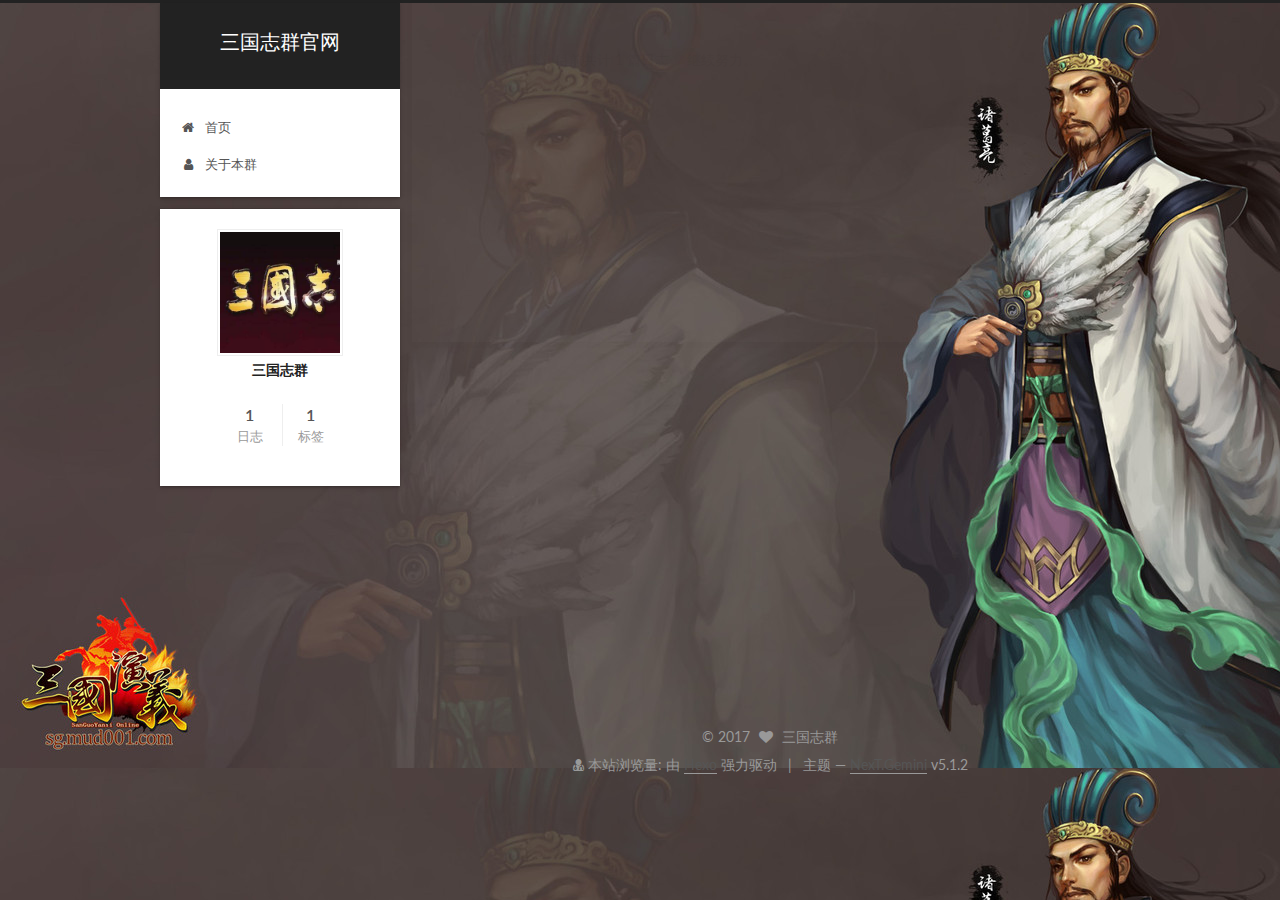
<file: archives/2017/index.html>
<!DOCTYPE html>



  


<html class="theme-next gemini use-motion" lang="zh-Hans">
<head>
  <meta charset="UTF-8"/>
<meta http-equiv="X-UA-Compatible" content="IE=edge" />
<meta name="viewport" content="width=device-width, initial-scale=1, maximum-scale=1"/>
<meta name="theme-color" content="#222">









<meta http-equiv="Cache-Control" content="no-transform" />
<meta http-equiv="Cache-Control" content="no-siteapp" />
















  
  
  <link href="/lib/fancybox/source/jquery.fancybox.css?v=2.1.5" rel="stylesheet" type="text/css" />




  
  
  
  

  
    
    
  

  

  

  

  

  
    
    
    <link href="//fonts.googleapis.com/css?family=Lato:300,300italic,400,400italic,700,700italic&subset=latin,latin-ext" rel="stylesheet" type="text/css">
  






<link href="/lib/font-awesome/css/font-awesome.min.css?v=4.6.2" rel="stylesheet" type="text/css" />

<link href="/css/main.css?v=5.1.2" rel="stylesheet" type="text/css" />


  <meta name="keywords" content="Hexo, NexT" />








  <link rel="shortcut icon" type="image/x-icon" href="/images/favicon.ico?v=5.1.2" />






<meta property="og:type" content="website">
<meta property="og:title" content="三国志群官网">
<meta property="og:url" content="http://yoursite.com/archives/2017/index.html">
<meta property="og:site_name" content="三国志群官网">
<meta property="og:locale" content="zh-Hans">
<meta name="twitter:card" content="summary">
<meta name="twitter:title" content="三国志群官网">



<script type="text/javascript" id="hexo.configurations">
  var NexT = window.NexT || {};
  var CONFIG = {
    root: '/',
    scheme: 'Gemini',
    version: '5.1.2',
    sidebar: {"position":"left","display":"post","offset":12,"offset_float":12,"b2t":false,"scrollpercent":false,"onmobile":false},
    fancybox: true,
    tabs: true,
    motion: {"enable":true,"async":false,"transition":{"post_block":"fadeIn","post_header":"slideDownIn","post_body":"slideDownIn","coll_header":"slideLeftIn"}},
    duoshuo: {
      userId: '0',
      author: '博主'
    },
    algolia: {
      applicationID: '',
      apiKey: '',
      indexName: '',
      hits: {"per_page":10},
      labels: {"input_placeholder":"Search for Posts","hits_empty":"We didn't find any results for the search: ${query}","hits_stats":"${hits} results found in ${time} ms"}
    }
  };
</script>



  <link rel="canonical" href="http://yoursite.com/archives/2017/"/>





  <title>归档 | 三国志群官网</title>
  








</head>

<body itemscope itemtype="http://schema.org/WebPage" lang="zh-Hans">

  
  
    
  

  <div class="container sidebar-position-left page-archive">
    <div class="headband"></div>

    <header id="header" class="header" itemscope itemtype="http://schema.org/WPHeader">
      <div class="header-inner"><div class="site-brand-wrapper">
  <div class="site-meta ">
    

    <div class="custom-logo-site-title">
      <a href="/"  class="brand" rel="start">
        <span class="logo-line-before"><i></i></span>
        <span class="site-title">三国志群官网</span>
        <span class="logo-line-after"><i></i></span>
      </a>
    </div>
      
        <p class="site-subtitle"></p>
      
  </div>

  <div class="site-nav-toggle">
    <button>
      <span class="btn-bar"></span>
      <span class="btn-bar"></span>
      <span class="btn-bar"></span>
    </button>
  </div>
</div>

<nav class="site-nav">
  

  
    <ul id="menu" class="menu">
      
        
        <li class="menu-item menu-item-首页">
          <a href="/" rel="section">
            
              <i class="menu-item-icon fa fa-fw fa-home"></i> <br />
            
            首页
          </a>
        </li>
      
        
        <li class="menu-item menu-item-关于本群">
          <a href="/about/" rel="section">
            
              <i class="menu-item-icon fa fa-fw fa-user"></i> <br />
            
            关于本群
          </a>
        </li>
      

      
    </ul>
  

  
</nav>



 </div>
    </header>

    <main id="main" class="main">
      <div class="main-inner">
        <div class="content-wrap">
          <div id="content" class="content">
            

  
  
  
  <div class="post-block archive">
    <div id="posts" class="posts-collapse">
      <span class="archive-move-on"></span>

      <span class="archive-page-counter">
        
        
        
          
        
        嗯..! 目前共计 1 篇日志。 继续努力。
      </span>

      

        
        
        

        
          
          <div class="collection-title">
            <h1 class="archive-year" id="archive-year-2017">2017</h1>
          </div>
        
        

        

  <article class="post post-type-normal" itemscope itemtype="http://schema.org/Article">
    <header class="post-header">

      <h2 class="post-title">
        
            <a class="post-title-link" href="/2017/08/30/群规/" itemprop="url">
              
                <span itemprop="name">群规</span>
              
            </a>
        
      </h2>

      <div class="post-meta">
        <time class="post-time" itemprop="dateCreated"
              datetime="2017-08-30T13:57:16+08:00"
              content="2017-08-30" >
          08-30
        </time>
      </div>

    </header>
  </article>



      

    </div>
  </div>
  
  
  

  



          </div>
          


          

        </div>
        
          
  
  <div class="sidebar-toggle">
    <div class="sidebar-toggle-line-wrap">
      <span class="sidebar-toggle-line sidebar-toggle-line-first"></span>
      <span class="sidebar-toggle-line sidebar-toggle-line-middle"></span>
      <span class="sidebar-toggle-line sidebar-toggle-line-last"></span>
    </div>
  </div>

  <aside id="sidebar" class="sidebar">
    
    <div class="sidebar-inner">

      

      

      <section class="site-overview sidebar-panel sidebar-panel-active">
        <div class="site-author motion-element" itemprop="author" itemscope itemtype="http://schema.org/Person">
          
            <img class="site-author-image" itemprop="image"
              src="/images/avatar.png"
              alt="三国志群" />
          
            <p class="site-author-name" itemprop="name">三国志群</p>
            <p class="site-description motion-element" itemprop="description"></p>
        </div>

        <nav class="site-state motion-element">

          
            <div class="site-state-item site-state-posts">
            
              <a href="/archives">
            
                <span class="site-state-item-count">1</span>
                <span class="site-state-item-name">日志</span>
              </a>
            </div>
          

          

          
            
            
            <div class="site-state-item site-state-tags">
              
                <span class="site-state-item-count">1</span>
                <span class="site-state-item-name">标签</span>
              
            </div>
          

        </nav>

        

        <div class="links-of-author motion-element">
          
        </div>

        
        

        
        

        


      </section>

      

      

    </div>
  </aside>


        
      </div>
    </main>

    <footer id="footer" class="footer">
      <div class="footer-inner">
        <script async src="https://dn-lbstatics.qbox.me/busuanzi/2.3/busuanzi.pure.mini.js"></script>
<div class="copyright" >
  
  &copy; 
  <span itemprop="copyrightYear">2017</span>
  <span class="with-love">
    <i class="fa fa-heart"></i>
  </span>
  <span class="author" itemprop="copyrightHolder">三国志群</span>

  
</div>




  <div class="powered-by">
  <i class="fa fa-user-md"></i><span id="busuanzi_container_site_pv">
    本站浏览量:<span id="busuanzi_value_site_pv"></span>
  </span>
  </div>

  <div class="powered-by">由 <a class="theme-link" href="https://hexo.io">Hexo</a> 强力驱动</div>

  <span class="post-meta-divider">|</span>

  <div class="theme-info">主题 &mdash; <a class="theme-link" href="https://github.com/iissnan/hexo-theme-next">NexT.Gemini</a> v5.1.2</div>


        







        
      </div>
    </footer>

    
      <div class="back-to-top">
        <i class="fa fa-arrow-up"></i>
        
      </div>
    

  </div>

  

<script type="text/javascript">
  if (Object.prototype.toString.call(window.Promise) !== '[object Function]') {
    window.Promise = null;
  }
</script>









  












  
  <script type="text/javascript" src="/lib/jquery/index.js?v=2.1.3"></script>

  
  <script type="text/javascript" src="/lib/fastclick/lib/fastclick.min.js?v=1.0.6"></script>

  
  <script type="text/javascript" src="/lib/jquery_lazyload/jquery.lazyload.js?v=1.9.7"></script>

  
  <script type="text/javascript" src="/lib/velocity/velocity.min.js?v=1.2.1"></script>

  
  <script type="text/javascript" src="/lib/velocity/velocity.ui.min.js?v=1.2.1"></script>

  
  <script type="text/javascript" src="/lib/fancybox/source/jquery.fancybox.pack.js?v=2.1.5"></script>


  


  <script type="text/javascript" src="/js/src/utils.js?v=5.1.2"></script>

  <script type="text/javascript" src="/js/src/motion.js?v=5.1.2"></script>



  
  


  <script type="text/javascript" src="/js/src/affix.js?v=5.1.2"></script>

  <script type="text/javascript" src="/js/src/schemes/pisces.js?v=5.1.2"></script>



  <script type="text/javascript" src="/js/src/scrollspy.js?v=5.1.2"></script>
<script type="text/javascript" src="/js/src/post-details.js?v=5.1.2"></script>


  

  


  <script type="text/javascript" src="/js/src/bootstrap.js?v=5.1.2"></script>



  


  




	





  





  








  





  

  

  

  

  

  

</body>
</html>
</file>
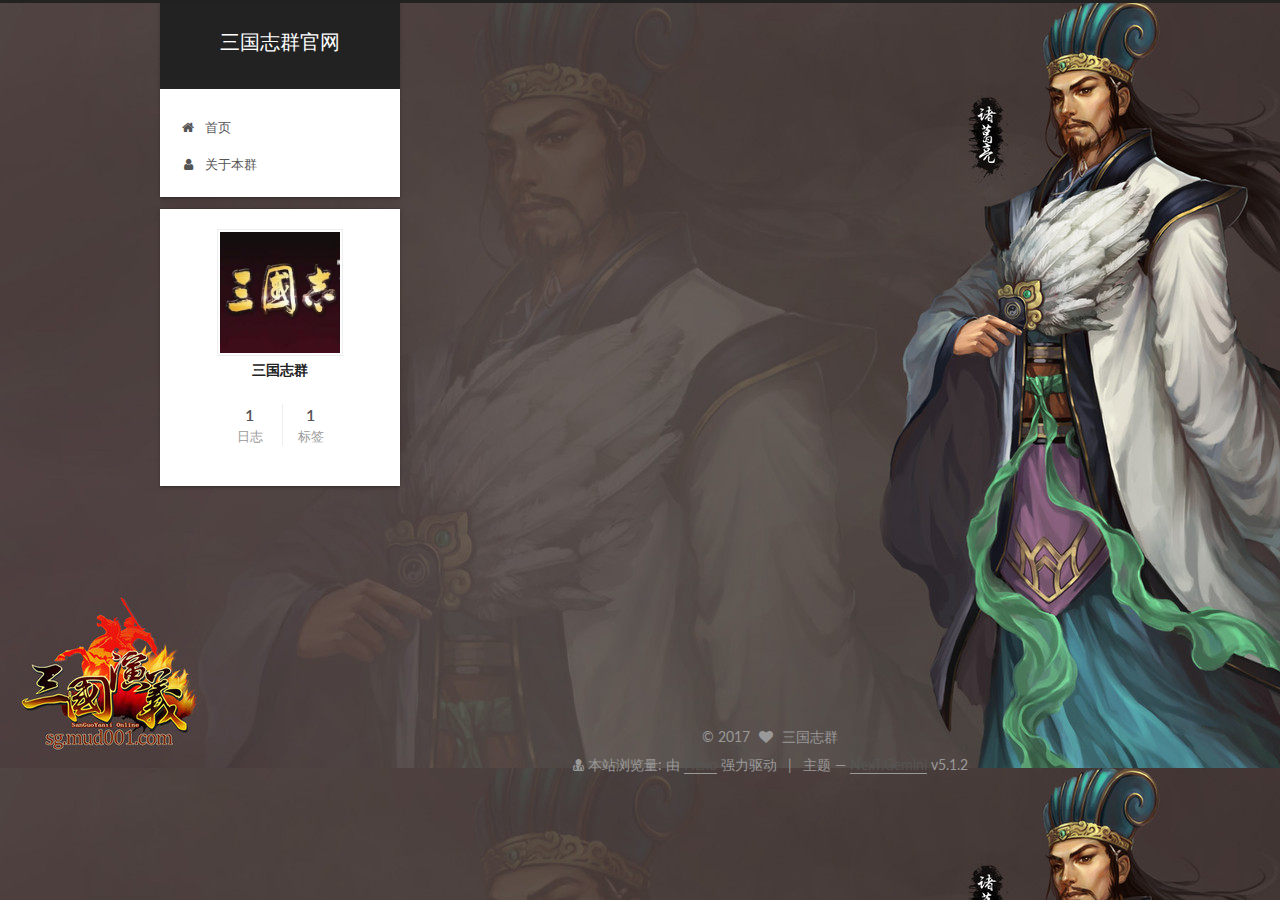
<file: tags/群规/index.html>
<!DOCTYPE html>



  


<html class="theme-next gemini use-motion" lang="zh-Hans">
<head>
  <meta charset="UTF-8"/>
<meta http-equiv="X-UA-Compatible" content="IE=edge" />
<meta name="viewport" content="width=device-width, initial-scale=1, maximum-scale=1"/>
<meta name="theme-color" content="#222">









<meta http-equiv="Cache-Control" content="no-transform" />
<meta http-equiv="Cache-Control" content="no-siteapp" />
















  
  
  <link href="/lib/fancybox/source/jquery.fancybox.css?v=2.1.5" rel="stylesheet" type="text/css" />




  
  
  
  

  
    
    
  

  

  

  

  

  
    
    
    <link href="//fonts.googleapis.com/css?family=Lato:300,300italic,400,400italic,700,700italic&subset=latin,latin-ext" rel="stylesheet" type="text/css">
  






<link href="/lib/font-awesome/css/font-awesome.min.css?v=4.6.2" rel="stylesheet" type="text/css" />

<link href="/css/main.css?v=5.1.2" rel="stylesheet" type="text/css" />


  <meta name="keywords" content="Hexo, NexT" />








  <link rel="shortcut icon" type="image/x-icon" href="/images/favicon.ico?v=5.1.2" />






<meta property="og:type" content="website">
<meta property="og:title" content="三国志群官网">
<meta property="og:url" content="http://yoursite.com/tags/群规/index.html">
<meta property="og:site_name" content="三国志群官网">
<meta property="og:locale" content="zh-Hans">
<meta name="twitter:card" content="summary">
<meta name="twitter:title" content="三国志群官网">



<script type="text/javascript" id="hexo.configurations">
  var NexT = window.NexT || {};
  var CONFIG = {
    root: '/',
    scheme: 'Gemini',
    version: '5.1.2',
    sidebar: {"position":"left","display":"post","offset":12,"offset_float":12,"b2t":false,"scrollpercent":false,"onmobile":false},
    fancybox: true,
    tabs: true,
    motion: {"enable":true,"async":false,"transition":{"post_block":"fadeIn","post_header":"slideDownIn","post_body":"slideDownIn","coll_header":"slideLeftIn"}},
    duoshuo: {
      userId: '0',
      author: '博主'
    },
    algolia: {
      applicationID: '',
      apiKey: '',
      indexName: '',
      hits: {"per_page":10},
      labels: {"input_placeholder":"Search for Posts","hits_empty":"We didn't find any results for the search: ${query}","hits_stats":"${hits} results found in ${time} ms"}
    }
  };
</script>



  <link rel="canonical" href="http://yoursite.com/tags/群规/"/>





  <title>标签: 群规 | 三国志群官网</title>
  








</head>

<body itemscope itemtype="http://schema.org/WebPage" lang="zh-Hans">

  
  
    
  

  <div class="container sidebar-position-left ">
    <div class="headband"></div>

    <header id="header" class="header" itemscope itemtype="http://schema.org/WPHeader">
      <div class="header-inner"><div class="site-brand-wrapper">
  <div class="site-meta ">
    

    <div class="custom-logo-site-title">
      <a href="/"  class="brand" rel="start">
        <span class="logo-line-before"><i></i></span>
        <span class="site-title">三国志群官网</span>
        <span class="logo-line-after"><i></i></span>
      </a>
    </div>
      
        <p class="site-subtitle"></p>
      
  </div>

  <div class="site-nav-toggle">
    <button>
      <span class="btn-bar"></span>
      <span class="btn-bar"></span>
      <span class="btn-bar"></span>
    </button>
  </div>
</div>

<nav class="site-nav">
  

  
    <ul id="menu" class="menu">
      
        
        <li class="menu-item menu-item-首页">
          <a href="/" rel="section">
            
              <i class="menu-item-icon fa fa-fw fa-home"></i> <br />
            
            首页
          </a>
        </li>
      
        
        <li class="menu-item menu-item-关于本群">
          <a href="/about/" rel="section">
            
              <i class="menu-item-icon fa fa-fw fa-user"></i> <br />
            
            关于本群
          </a>
        </li>
      

      
    </ul>
  

  
</nav>



 </div>
    </header>

    <main id="main" class="main">
      <div class="main-inner">
        <div class="content-wrap">
          <div id="content" class="content">
            

  
  
  
  <div class="post-block tag">

    <div id="posts" class="posts-collapse">
      <div class="collection-title">
        <h1>群规<small>标签</small>
        </h1>
      </div>

      
        

  <article class="post post-type-normal" itemscope itemtype="http://schema.org/Article">
    <header class="post-header">

      <h2 class="post-title">
        
            <a class="post-title-link" href="/2017/08/30/群规/" itemprop="url">
              
                <span itemprop="name">群规</span>
              
            </a>
        
      </h2>

      <div class="post-meta">
        <time class="post-time" itemprop="dateCreated"
              datetime="2017-08-30T13:57:16+08:00"
              content="2017-08-30" >
          08-30
        </time>
      </div>

    </header>
  </article>


      
    </div>

  </div>
  
  
  

  


          </div>
          


          

        </div>
        
          
  
  <div class="sidebar-toggle">
    <div class="sidebar-toggle-line-wrap">
      <span class="sidebar-toggle-line sidebar-toggle-line-first"></span>
      <span class="sidebar-toggle-line sidebar-toggle-line-middle"></span>
      <span class="sidebar-toggle-line sidebar-toggle-line-last"></span>
    </div>
  </div>

  <aside id="sidebar" class="sidebar">
    
    <div class="sidebar-inner">

      

      

      <section class="site-overview sidebar-panel sidebar-panel-active">
        <div class="site-author motion-element" itemprop="author" itemscope itemtype="http://schema.org/Person">
          
            <img class="site-author-image" itemprop="image"
              src="/images/avatar.png"
              alt="三国志群" />
          
            <p class="site-author-name" itemprop="name">三国志群</p>
            <p class="site-description motion-element" itemprop="description"></p>
        </div>

        <nav class="site-state motion-element">

          
            <div class="site-state-item site-state-posts">
            
              <a href="/archives">
            
                <span class="site-state-item-count">1</span>
                <span class="site-state-item-name">日志</span>
              </a>
            </div>
          

          

          
            
            
            <div class="site-state-item site-state-tags">
              
                <span class="site-state-item-count">1</span>
                <span class="site-state-item-name">标签</span>
              
            </div>
          

        </nav>

        

        <div class="links-of-author motion-element">
          
        </div>

        
        

        
        

        


      </section>

      

      

    </div>
  </aside>


        
      </div>
    </main>

    <footer id="footer" class="footer">
      <div class="footer-inner">
        <script async src="https://dn-lbstatics.qbox.me/busuanzi/2.3/busuanzi.pure.mini.js"></script>
<div class="copyright" >
  
  &copy; 
  <span itemprop="copyrightYear">2017</span>
  <span class="with-love">
    <i class="fa fa-heart"></i>
  </span>
  <span class="author" itemprop="copyrightHolder">三国志群</span>

  
</div>




  <div class="powered-by">
  <i class="fa fa-user-md"></i><span id="busuanzi_container_site_pv">
    本站浏览量:<span id="busuanzi_value_site_pv"></span>
  </span>
  </div>

  <div class="powered-by">由 <a class="theme-link" href="https://hexo.io">Hexo</a> 强力驱动</div>

  <span class="post-meta-divider">|</span>

  <div class="theme-info">主题 &mdash; <a class="theme-link" href="https://github.com/iissnan/hexo-theme-next">NexT.Gemini</a> v5.1.2</div>


        







        
      </div>
    </footer>

    
      <div class="back-to-top">
        <i class="fa fa-arrow-up"></i>
        
      </div>
    

  </div>

  

<script type="text/javascript">
  if (Object.prototype.toString.call(window.Promise) !== '[object Function]') {
    window.Promise = null;
  }
</script>









  












  
  <script type="text/javascript" src="/lib/jquery/index.js?v=2.1.3"></script>

  
  <script type="text/javascript" src="/lib/fastclick/lib/fastclick.min.js?v=1.0.6"></script>

  
  <script type="text/javascript" src="/lib/jquery_lazyload/jquery.lazyload.js?v=1.9.7"></script>

  
  <script type="text/javascript" src="/lib/velocity/velocity.min.js?v=1.2.1"></script>

  
  <script type="text/javascript" src="/lib/velocity/velocity.ui.min.js?v=1.2.1"></script>

  
  <script type="text/javascript" src="/lib/fancybox/source/jquery.fancybox.pack.js?v=2.1.5"></script>


  


  <script type="text/javascript" src="/js/src/utils.js?v=5.1.2"></script>

  <script type="text/javascript" src="/js/src/motion.js?v=5.1.2"></script>



  
  


  <script type="text/javascript" src="/js/src/affix.js?v=5.1.2"></script>

  <script type="text/javascript" src="/js/src/schemes/pisces.js?v=5.1.2"></script>



  <script type="text/javascript" src="/js/src/scrollspy.js?v=5.1.2"></script>
<script type="text/javascript" src="/js/src/post-details.js?v=5.1.2"></script>


  

  


  <script type="text/javascript" src="/js/src/bootstrap.js?v=5.1.2"></script>



  


  




	





  





  








  





  

  

  

  

  

  

</body>
</html>
</file>
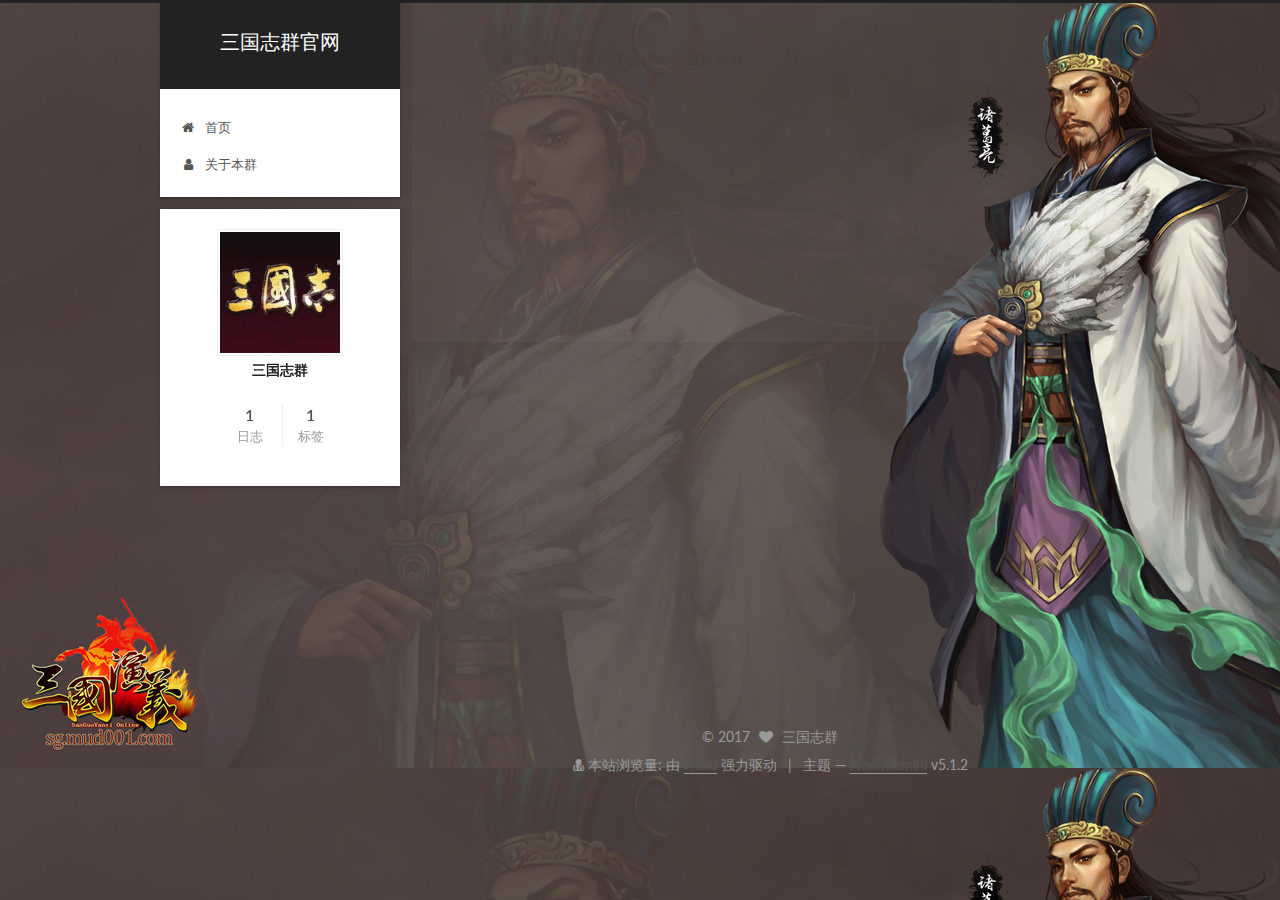
<file: archives/2017/08/index.html>
<!DOCTYPE html>



  


<html class="theme-next gemini use-motion" lang="zh-Hans">
<head>
  <meta charset="UTF-8"/>
<meta http-equiv="X-UA-Compatible" content="IE=edge" />
<meta name="viewport" content="width=device-width, initial-scale=1, maximum-scale=1"/>
<meta name="theme-color" content="#222">









<meta http-equiv="Cache-Control" content="no-transform" />
<meta http-equiv="Cache-Control" content="no-siteapp" />
















  
  
  <link href="/lib/fancybox/source/jquery.fancybox.css?v=2.1.5" rel="stylesheet" type="text/css" />




  
  
  
  

  
    
    
  

  

  

  

  

  
    
    
    <link href="//fonts.googleapis.com/css?family=Lato:300,300italic,400,400italic,700,700italic&subset=latin,latin-ext" rel="stylesheet" type="text/css">
  






<link href="/lib/font-awesome/css/font-awesome.min.css?v=4.6.2" rel="stylesheet" type="text/css" />

<link href="/css/main.css?v=5.1.2" rel="stylesheet" type="text/css" />


  <meta name="keywords" content="Hexo, NexT" />








  <link rel="shortcut icon" type="image/x-icon" href="/images/favicon.ico?v=5.1.2" />






<meta property="og:type" content="website">
<meta property="og:title" content="三国志群官网">
<meta property="og:url" content="http://yoursite.com/archives/2017/08/index.html">
<meta property="og:site_name" content="三国志群官网">
<meta property="og:locale" content="zh-Hans">
<meta name="twitter:card" content="summary">
<meta name="twitter:title" content="三国志群官网">



<script type="text/javascript" id="hexo.configurations">
  var NexT = window.NexT || {};
  var CONFIG = {
    root: '/',
    scheme: 'Gemini',
    version: '5.1.2',
    sidebar: {"position":"left","display":"post","offset":12,"offset_float":12,"b2t":false,"scrollpercent":false,"onmobile":false},
    fancybox: true,
    tabs: true,
    motion: {"enable":true,"async":false,"transition":{"post_block":"fadeIn","post_header":"slideDownIn","post_body":"slideDownIn","coll_header":"slideLeftIn"}},
    duoshuo: {
      userId: '0',
      author: '博主'
    },
    algolia: {
      applicationID: '',
      apiKey: '',
      indexName: '',
      hits: {"per_page":10},
      labels: {"input_placeholder":"Search for Posts","hits_empty":"We didn't find any results for the search: ${query}","hits_stats":"${hits} results found in ${time} ms"}
    }
  };
</script>



  <link rel="canonical" href="http://yoursite.com/archives/2017/08/"/>





  <title>归档 | 三国志群官网</title>
  








</head>

<body itemscope itemtype="http://schema.org/WebPage" lang="zh-Hans">

  
  
    
  

  <div class="container sidebar-position-left page-archive">
    <div class="headband"></div>

    <header id="header" class="header" itemscope itemtype="http://schema.org/WPHeader">
      <div class="header-inner"><div class="site-brand-wrapper">
  <div class="site-meta ">
    

    <div class="custom-logo-site-title">
      <a href="/"  class="brand" rel="start">
        <span class="logo-line-before"><i></i></span>
        <span class="site-title">三国志群官网</span>
        <span class="logo-line-after"><i></i></span>
      </a>
    </div>
      
        <p class="site-subtitle"></p>
      
  </div>

  <div class="site-nav-toggle">
    <button>
      <span class="btn-bar"></span>
      <span class="btn-bar"></span>
      <span class="btn-bar"></span>
    </button>
  </div>
</div>

<nav class="site-nav">
  

  
    <ul id="menu" class="menu">
      
        
        <li class="menu-item menu-item-首页">
          <a href="/" rel="section">
            
              <i class="menu-item-icon fa fa-fw fa-home"></i> <br />
            
            首页
          </a>
        </li>
      
        
        <li class="menu-item menu-item-关于本群">
          <a href="/about/" rel="section">
            
              <i class="menu-item-icon fa fa-fw fa-user"></i> <br />
            
            关于本群
          </a>
        </li>
      

      
    </ul>
  

  
</nav>



 </div>
    </header>

    <main id="main" class="main">
      <div class="main-inner">
        <div class="content-wrap">
          <div id="content" class="content">
            

  
  
  
  <div class="post-block archive">
    <div id="posts" class="posts-collapse">
      <span class="archive-move-on"></span>

      <span class="archive-page-counter">
        
        
        
          
        
        嗯..! 目前共计 1 篇日志。 继续努力。
      </span>

      

        
        
        

        
          
          <div class="collection-title">
            <h1 class="archive-year" id="archive-year-2017">2017</h1>
          </div>
        
        

        

  <article class="post post-type-normal" itemscope itemtype="http://schema.org/Article">
    <header class="post-header">

      <h2 class="post-title">
        
            <a class="post-title-link" href="/2017/08/30/群规/" itemprop="url">
              
                <span itemprop="name">群规</span>
              
            </a>
        
      </h2>

      <div class="post-meta">
        <time class="post-time" itemprop="dateCreated"
              datetime="2017-08-30T13:57:16+08:00"
              content="2017-08-30" >
          08-30
        </time>
      </div>

    </header>
  </article>



      

    </div>
  </div>
  
  
  

  



          </div>
          


          

        </div>
        
          
  
  <div class="sidebar-toggle">
    <div class="sidebar-toggle-line-wrap">
      <span class="sidebar-toggle-line sidebar-toggle-line-first"></span>
      <span class="sidebar-toggle-line sidebar-toggle-line-middle"></span>
      <span class="sidebar-toggle-line sidebar-toggle-line-last"></span>
    </div>
  </div>

  <aside id="sidebar" class="sidebar">
    
    <div class="sidebar-inner">

      

      

      <section class="site-overview sidebar-panel sidebar-panel-active">
        <div class="site-author motion-element" itemprop="author" itemscope itemtype="http://schema.org/Person">
          
            <img class="site-author-image" itemprop="image"
              src="/images/avatar.png"
              alt="三国志群" />
          
            <p class="site-author-name" itemprop="name">三国志群</p>
            <p class="site-description motion-element" itemprop="description"></p>
        </div>

        <nav class="site-state motion-element">

          
            <div class="site-state-item site-state-posts">
            
              <a href="/archives">
            
                <span class="site-state-item-count">1</span>
                <span class="site-state-item-name">日志</span>
              </a>
            </div>
          

          

          
            
            
            <div class="site-state-item site-state-tags">
              
                <span class="site-state-item-count">1</span>
                <span class="site-state-item-name">标签</span>
              
            </div>
          

        </nav>

        

        <div class="links-of-author motion-element">
          
        </div>

        
        

        
        

        


      </section>

      

      

    </div>
  </aside>


        
      </div>
    </main>

    <footer id="footer" class="footer">
      <div class="footer-inner">
        <script async src="https://dn-lbstatics.qbox.me/busuanzi/2.3/busuanzi.pure.mini.js"></script>
<div class="copyright" >
  
  &copy; 
  <span itemprop="copyrightYear">2017</span>
  <span class="with-love">
    <i class="fa fa-heart"></i>
  </span>
  <span class="author" itemprop="copyrightHolder">三国志群</span>

  
</div>




  <div class="powered-by">
  <i class="fa fa-user-md"></i><span id="busuanzi_container_site_pv">
    本站浏览量:<span id="busuanzi_value_site_pv"></span>
  </span>
  </div>

  <div class="powered-by">由 <a class="theme-link" href="https://hexo.io">Hexo</a> 强力驱动</div>

  <span class="post-meta-divider">|</span>

  <div class="theme-info">主题 &mdash; <a class="theme-link" href="https://github.com/iissnan/hexo-theme-next">NexT.Gemini</a> v5.1.2</div>


        







        
      </div>
    </footer>

    
      <div class="back-to-top">
        <i class="fa fa-arrow-up"></i>
        
      </div>
    

  </div>

  

<script type="text/javascript">
  if (Object.prototype.toString.call(window.Promise) !== '[object Function]') {
    window.Promise = null;
  }
</script>









  












  
  <script type="text/javascript" src="/lib/jquery/index.js?v=2.1.3"></script>

  
  <script type="text/javascript" src="/lib/fastclick/lib/fastclick.min.js?v=1.0.6"></script>

  
  <script type="text/javascript" src="/lib/jquery_lazyload/jquery.lazyload.js?v=1.9.7"></script>

  
  <script type="text/javascript" src="/lib/velocity/velocity.min.js?v=1.2.1"></script>

  
  <script type="text/javascript" src="/lib/velocity/velocity.ui.min.js?v=1.2.1"></script>

  
  <script type="text/javascript" src="/lib/fancybox/source/jquery.fancybox.pack.js?v=2.1.5"></script>


  


  <script type="text/javascript" src="/js/src/utils.js?v=5.1.2"></script>

  <script type="text/javascript" src="/js/src/motion.js?v=5.1.2"></script>



  
  


  <script type="text/javascript" src="/js/src/affix.js?v=5.1.2"></script>

  <script type="text/javascript" src="/js/src/schemes/pisces.js?v=5.1.2"></script>



  <script type="text/javascript" src="/js/src/scrollspy.js?v=5.1.2"></script>
<script type="text/javascript" src="/js/src/post-details.js?v=5.1.2"></script>


  

  


  <script type="text/javascript" src="/js/src/bootstrap.js?v=5.1.2"></script>



  


  




	





  





  








  





  

  

  

  

  

  

</body>
</html>
</file>
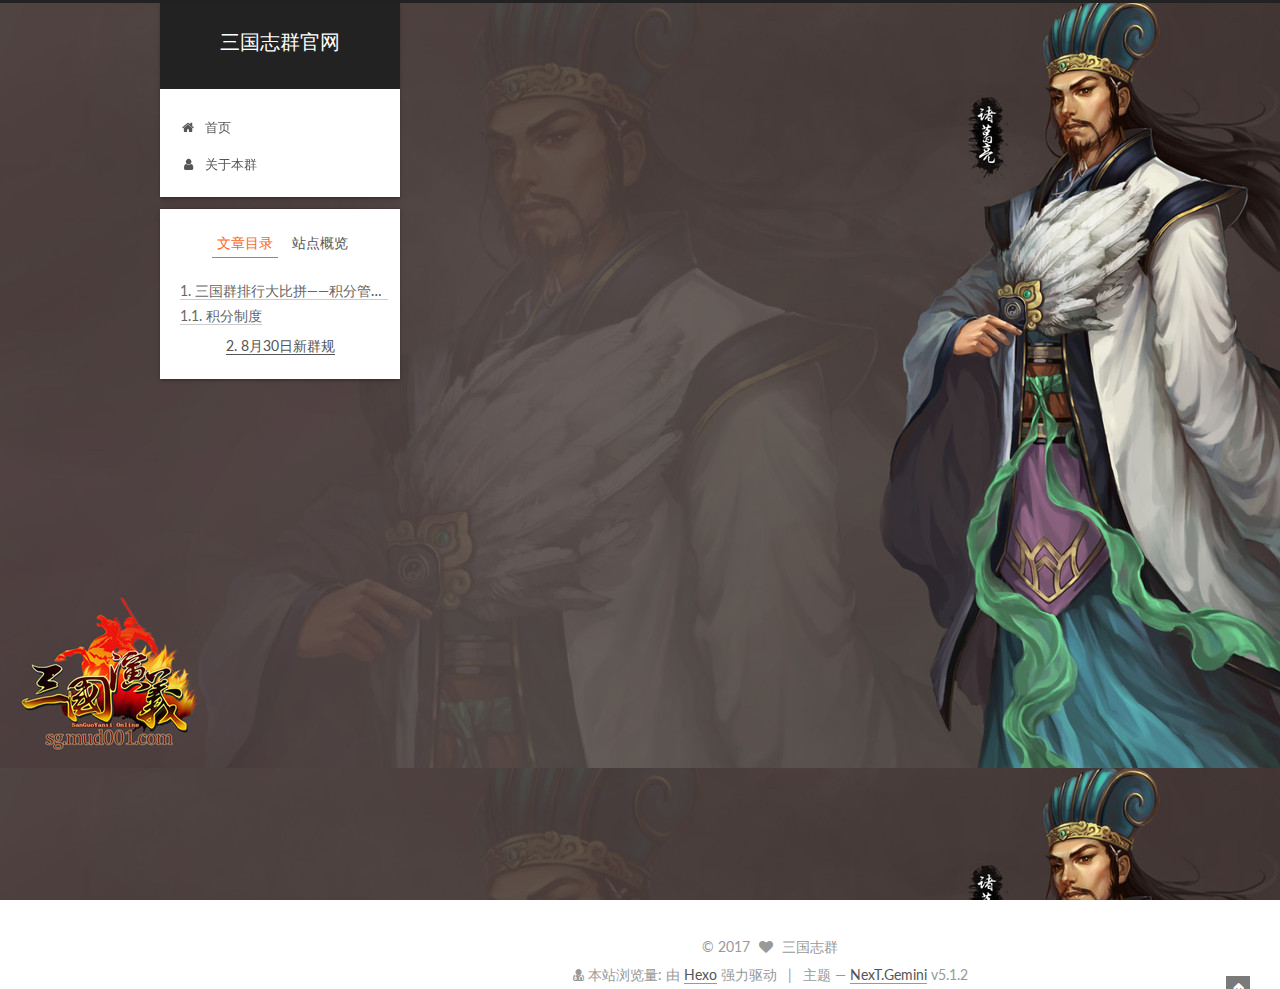
<file: 2017/08/30/群规/index.html>
<!DOCTYPE html>



  


<html class="theme-next gemini use-motion" lang="zh-Hans">
<head>
  <meta charset="UTF-8"/>
<meta http-equiv="X-UA-Compatible" content="IE=edge" />
<meta name="viewport" content="width=device-width, initial-scale=1, maximum-scale=1"/>
<meta name="theme-color" content="#222">









<meta http-equiv="Cache-Control" content="no-transform" />
<meta http-equiv="Cache-Control" content="no-siteapp" />
















  
  
  <link href="/lib/fancybox/source/jquery.fancybox.css?v=2.1.5" rel="stylesheet" type="text/css" />




  
  
  
  

  
    
    
  

  

  

  

  

  
    
    
    <link href="//fonts.googleapis.com/css?family=Lato:300,300italic,400,400italic,700,700italic&subset=latin,latin-ext" rel="stylesheet" type="text/css">
  






<link href="/lib/font-awesome/css/font-awesome.min.css?v=4.6.2" rel="stylesheet" type="text/css" />

<link href="/css/main.css?v=5.1.2" rel="stylesheet" type="text/css" />


  <meta name="keywords" content="群规," />








  <link rel="shortcut icon" type="image/x-icon" href="/images/favicon.ico?v=5.1.2" />






<meta name="description" content="三国群排行大比拼——积分管理制度（2017.8月开始执行）新人进群选择的州是东汉十三州：  雍州 扬州 益州 荆州 交州 徐州 豫州 兖州 凉州 冀州 幽州 青州 并州 。  统一群内马甲格式：州官职〓人名。（不得擅自改动名片） 不知道去哪个州？来这里看看吧积分制度 拉人头奖励，尸体1分，活人5分。（需管理统计积分报备QQ龄至少2年） 每月活跃度排行榜，前20名奖励积分。第一名30分，第二名，25">
<meta name="keywords" content="群规">
<meta property="og:type" content="article">
<meta property="og:title" content="群规">
<meta property="og:url" content="http://yoursite.com/2017/08/30/群规/index.html">
<meta property="og:site_name" content="三国志群官网">
<meta property="og:description" content="三国群排行大比拼——积分管理制度（2017.8月开始执行）新人进群选择的州是东汉十三州：  雍州 扬州 益州 荆州 交州 徐州 豫州 兖州 凉州 冀州 幽州 青州 并州 。  统一群内马甲格式：州官职〓人名。（不得擅自改动名片） 不知道去哪个州？来这里看看吧积分制度 拉人头奖励，尸体1分，活人5分。（需管理统计积分报备QQ龄至少2年） 每月活跃度排行榜，前20名奖励积分。第一名30分，第二名，25">
<meta property="og:locale" content="zh-Hans">
<meta property="og:updated_time" content="2017-08-30T08:07:54.602Z">
<meta name="twitter:card" content="summary">
<meta name="twitter:title" content="群规">
<meta name="twitter:description" content="三国群排行大比拼——积分管理制度（2017.8月开始执行）新人进群选择的州是东汉十三州：  雍州 扬州 益州 荆州 交州 徐州 豫州 兖州 凉州 冀州 幽州 青州 并州 。  统一群内马甲格式：州官职〓人名。（不得擅自改动名片） 不知道去哪个州？来这里看看吧积分制度 拉人头奖励，尸体1分，活人5分。（需管理统计积分报备QQ龄至少2年） 每月活跃度排行榜，前20名奖励积分。第一名30分，第二名，25">



<script type="text/javascript" id="hexo.configurations">
  var NexT = window.NexT || {};
  var CONFIG = {
    root: '/',
    scheme: 'Gemini',
    version: '5.1.2',
    sidebar: {"position":"left","display":"post","offset":12,"offset_float":12,"b2t":false,"scrollpercent":false,"onmobile":false},
    fancybox: true,
    tabs: true,
    motion: {"enable":true,"async":false,"transition":{"post_block":"fadeIn","post_header":"slideDownIn","post_body":"slideDownIn","coll_header":"slideLeftIn"}},
    duoshuo: {
      userId: '0',
      author: '博主'
    },
    algolia: {
      applicationID: '',
      apiKey: '',
      indexName: '',
      hits: {"per_page":10},
      labels: {"input_placeholder":"Search for Posts","hits_empty":"We didn't find any results for the search: ${query}","hits_stats":"${hits} results found in ${time} ms"}
    }
  };
</script>



  <link rel="canonical" href="http://yoursite.com/2017/08/30/群规/"/>





  <title>群规 | 三国志群官网</title>
  








</head>

<body itemscope itemtype="http://schema.org/WebPage" lang="zh-Hans">

  
  
    
  

  <div class="container sidebar-position-left page-post-detail">
    <div class="headband"></div>

    <header id="header" class="header" itemscope itemtype="http://schema.org/WPHeader">
      <div class="header-inner"><div class="site-brand-wrapper">
  <div class="site-meta ">
    

    <div class="custom-logo-site-title">
      <a href="/"  class="brand" rel="start">
        <span class="logo-line-before"><i></i></span>
        <span class="site-title">三国志群官网</span>
        <span class="logo-line-after"><i></i></span>
      </a>
    </div>
      
        <p class="site-subtitle"></p>
      
  </div>

  <div class="site-nav-toggle">
    <button>
      <span class="btn-bar"></span>
      <span class="btn-bar"></span>
      <span class="btn-bar"></span>
    </button>
  </div>
</div>

<nav class="site-nav">
  

  
    <ul id="menu" class="menu">
      
        
        <li class="menu-item menu-item-首页">
          <a href="/" rel="section">
            
              <i class="menu-item-icon fa fa-fw fa-home"></i> <br />
            
            首页
          </a>
        </li>
      
        
        <li class="menu-item menu-item-关于本群">
          <a href="/about/" rel="section">
            
              <i class="menu-item-icon fa fa-fw fa-user"></i> <br />
            
            关于本群
          </a>
        </li>
      

      
    </ul>
  

  
</nav>



 </div>
    </header>

    <main id="main" class="main">
      <div class="main-inner">
        <div class="content-wrap">
          <div id="content" class="content">
            

  <div id="posts" class="posts-expand">
    

  

  
  
  

  <article class="post post-type-normal" itemscope itemtype="http://schema.org/Article">
  
  
  
  <div class="post-block">
    <link itemprop="mainEntityOfPage" href="http://yoursite.com/2017/08/30/群规/">

    <span hidden itemprop="author" itemscope itemtype="http://schema.org/Person">
      <meta itemprop="name" content="三国志群">
      <meta itemprop="description" content="">
      <meta itemprop="image" content="/images/avatar.png">
    </span>

    <span hidden itemprop="publisher" itemscope itemtype="http://schema.org/Organization">
      <meta itemprop="name" content="三国志群官网">
    </span>

    
      <header class="post-header">

        
        
          <h1 class="post-title" itemprop="name headline">群规</h1>
        

        <div class="post-meta">
          <span class="post-time">
            
              <span class="post-meta-item-icon">
                <i class="fa fa-calendar-o"></i>
              </span>
              
                <span class="post-meta-item-text">发表于</span>
              
              <time title="创建于" itemprop="dateCreated datePublished" datetime="2017-08-30T13:57:16+08:00">
                2017-08-30
              </time>
            

            

            
          </span>

          

          
            
          

          
          

          

          

          

        </div>
      </header>
    

    
    
    
    <div class="post-body" itemprop="articleBody">

      
      

      
        <h2 id="三国群排行大比拼——积分管理制度（2017-8月开始执行）"><a href="#三国群排行大比拼——积分管理制度（2017-8月开始执行）" class="headerlink" title="三国群排行大比拼——积分管理制度（2017.8月开始执行）"></a>三国群排行大比拼——积分管理制度（2017.8月开始执行）</h2><p>新人进群选择的州是东汉十三州：</p>
<blockquote>
<p>雍州 扬州 益州 荆州 交州 徐州 豫州 兖州 凉州 冀州 幽州 青州 并州 。</p>
</blockquote>
<p>统一群内马甲格式：州官职〓人名。（不得擅自改动名片）</p>
<h4 id="不知道去哪个州？来这里看看吧"><a href="#不知道去哪个州？来这里看看吧" class="headerlink" title="不知道去哪个州？来这里看看吧"></a><a href="https://t-kingdoms.github.io/chose/" target="_blank" rel="external">不知道去哪个州？来这里看看吧</a></h4><h3 id="积分制度"><a href="#积分制度" class="headerlink" title="积分制度"></a>积分制度</h3><ul>
<li>拉人头奖励，尸体1分，活人5分。<strong>（需管理统计积分报备QQ龄至少2年）</strong></li>
<li>每月活跃度排行榜，前20名奖励积分。第一名30分，第二名，25分，第三名20分，第4~6名15分，第7~10名10分。</li>
<li>每月活动积分奖励，第一名20分，第二名15分，第三名10分，第4~6名5分，第7~10名3分。<br>积分满50分兑换一个月QQ会员。（拉人后截图为证私聊刘备留言确认）格式案例：严颜 3109988723 QQ号码</li>
</ul>
<h2 id="8月30日新群规"><a href="#8月30日新群规" class="headerlink" title="8月30日新群规"></a>8月30日新群规</h2><p>群内进新人时，不可以拉人（详细内容待定）</p>

      
    </div>
    
    
    

    

    

    

    <footer class="post-footer">
      
        <div class="post-tags">
          
            <a href="/tags/群规/" rel="tag"># 群规</a>
          
        </div>
      

      
      
      

      

      
      
    </footer>
  </div>
  
  
  
  </article>



    <div class="post-spread">
      
    </div>
  </div>


          </div>
          


          
  <div class="comments" id="comments">
    
  </div>


        </div>
        
          
  
  <div class="sidebar-toggle">
    <div class="sidebar-toggle-line-wrap">
      <span class="sidebar-toggle-line sidebar-toggle-line-first"></span>
      <span class="sidebar-toggle-line sidebar-toggle-line-middle"></span>
      <span class="sidebar-toggle-line sidebar-toggle-line-last"></span>
    </div>
  </div>

  <aside id="sidebar" class="sidebar">
    
    <div class="sidebar-inner">

      

      
        <ul class="sidebar-nav motion-element">
          <li class="sidebar-nav-toc sidebar-nav-active" data-target="post-toc-wrap" >
            文章目录
          </li>
          <li class="sidebar-nav-overview" data-target="site-overview">
            站点概览
          </li>
        </ul>
      

      <section class="site-overview sidebar-panel">
        <div class="site-author motion-element" itemprop="author" itemscope itemtype="http://schema.org/Person">
          
            <img class="site-author-image" itemprop="image"
              src="/images/avatar.png"
              alt="三国志群" />
          
            <p class="site-author-name" itemprop="name">三国志群</p>
            <p class="site-description motion-element" itemprop="description"></p>
        </div>

        <nav class="site-state motion-element">

          
            <div class="site-state-item site-state-posts">
            
              <a href="/archives">
            
                <span class="site-state-item-count">1</span>
                <span class="site-state-item-name">日志</span>
              </a>
            </div>
          

          

          
            
            
            <div class="site-state-item site-state-tags">
              
                <span class="site-state-item-count">1</span>
                <span class="site-state-item-name">标签</span>
              
            </div>
          

        </nav>

        

        <div class="links-of-author motion-element">
          
        </div>

        
        

        
        

        


      </section>

      
      <!--noindex-->
        <section class="post-toc-wrap motion-element sidebar-panel sidebar-panel-active">
          <div class="post-toc">

            
              
            

            
              <div class="post-toc-content"><ol class="nav"><li class="nav-item nav-level-2"><a class="nav-link" href="#三国群排行大比拼——积分管理制度（2017-8月开始执行）"><span class="nav-number">1.</span> <span class="nav-text">三国群排行大比拼——积分管理制度（2017.8月开始执行）</span></a><ol class="nav-child"><li class="nav-item nav-level-4"><a class="nav-link" href="#不知道去哪个州？来这里看看吧"><span class="nav-number">1.0.1.</span> <span class="nav-text">不知道去哪个州？来这里看看吧</span></a></li></ol></li><li class="nav-item nav-level-3"><a class="nav-link" href="#积分制度"><span class="nav-number">1.1.</span> <span class="nav-text">积分制度</span></a></li></ol></li><li class="nav-item nav-level-2"><a class="nav-link" href="#8月30日新群规"><span class="nav-number">2.</span> <span class="nav-text">8月30日新群规</span></a></li></ol></div>
            

          </div>
        </section>
      <!--/noindex-->
      

      

    </div>
  </aside>


        
      </div>
    </main>

    <footer id="footer" class="footer">
      <div class="footer-inner">
        <script async src="https://dn-lbstatics.qbox.me/busuanzi/2.3/busuanzi.pure.mini.js"></script>
<div class="copyright" >
  
  &copy; 
  <span itemprop="copyrightYear">2017</span>
  <span class="with-love">
    <i class="fa fa-heart"></i>
  </span>
  <span class="author" itemprop="copyrightHolder">三国志群</span>

  
</div>




  <div class="powered-by">
  <i class="fa fa-user-md"></i><span id="busuanzi_container_site_pv">
    本站浏览量:<span id="busuanzi_value_site_pv"></span>
  </span>
  </div>

  <div class="powered-by">由 <a class="theme-link" href="https://hexo.io">Hexo</a> 强力驱动</div>

  <span class="post-meta-divider">|</span>

  <div class="theme-info">主题 &mdash; <a class="theme-link" href="https://github.com/iissnan/hexo-theme-next">NexT.Gemini</a> v5.1.2</div>


        







        
      </div>
    </footer>

    
      <div class="back-to-top">
        <i class="fa fa-arrow-up"></i>
        
      </div>
    

  </div>

  

<script type="text/javascript">
  if (Object.prototype.toString.call(window.Promise) !== '[object Function]') {
    window.Promise = null;
  }
</script>









  












  
  <script type="text/javascript" src="/lib/jquery/index.js?v=2.1.3"></script>

  
  <script type="text/javascript" src="/lib/fastclick/lib/fastclick.min.js?v=1.0.6"></script>

  
  <script type="text/javascript" src="/lib/jquery_lazyload/jquery.lazyload.js?v=1.9.7"></script>

  
  <script type="text/javascript" src="/lib/velocity/velocity.min.js?v=1.2.1"></script>

  
  <script type="text/javascript" src="/lib/velocity/velocity.ui.min.js?v=1.2.1"></script>

  
  <script type="text/javascript" src="/lib/fancybox/source/jquery.fancybox.pack.js?v=2.1.5"></script>


  


  <script type="text/javascript" src="/js/src/utils.js?v=5.1.2"></script>

  <script type="text/javascript" src="/js/src/motion.js?v=5.1.2"></script>



  
  


  <script type="text/javascript" src="/js/src/affix.js?v=5.1.2"></script>

  <script type="text/javascript" src="/js/src/schemes/pisces.js?v=5.1.2"></script>



  <script type="text/javascript" src="/js/src/scrollspy.js?v=5.1.2"></script>
<script type="text/javascript" src="/js/src/post-details.js?v=5.1.2"></script>


  
  <script type="text/javascript" src="/js/src/scrollspy.js?v=5.1.2"></script>
<script type="text/javascript" src="/js/src/post-details.js?v=5.1.2"></script>



  


  <script type="text/javascript" src="/js/src/bootstrap.js?v=5.1.2"></script>



  


  




	





  





  








  





  

  

  

  

  

  

</body>
</html>
</file>
<file: css/main.css>
/* normalize.css v3.0.2 | MIT License | git.io/normalize */
html {
  font-family: sans-serif; /* 1 */
  -ms-text-size-adjust: 100%; /* 2 */
  -webkit-text-size-adjust: 100%; /* 2 */
}
body {
  margin: 0;
}
article,
aside,
details,
figcaption,
figure,
footer,
header,
hgroup,
main,
menu,
nav,
section,
summary {
  display: block;
}
audio,
canvas,
progress,
video {
  display: inline-block; /* 1 */
  vertical-align: baseline; /* 2 */
}
audio:not([controls]) {
  display: none;
  height: 0;
}
[hidden],
template {
  display: none;
}
a {
  background-color: transparent;
}
a:active,
a:hover {
  outline: 0;
}
abbr[title] {
  border-bottom: 1px dotted;
}
b,
strong {
  font-weight: bold;
}
dfn {
  font-style: italic;
}
h1 {
  font-size: 2em;
  margin: 0.67em 0;
}
mark {
  background: #ff0;
  color: #000;
}
small {
  font-size: 80%;
}
sub,
sup {
  font-size: 75%;
  line-height: 0;
  position: relative;
  vertical-align: baseline;
}
sup {
  top: -0.5em;
}
sub {
  bottom: -0.25em;
}
img {
  border: 0;
}
svg:not(:root) {
  overflow: hidden;
}
figure {
  margin: 1em 40px;
}
hr {
  -moz-box-sizing: content-box;
  box-sizing: content-box;
  height: 0;
}
pre {
  overflow: auto;
}
code,
kbd,
pre,
samp {
  font-family: monospace, monospace;
  font-size: 1em;
}
button,
input,
optgroup,
select,
textarea {
  color: inherit; /* 1 */
  font: inherit; /* 2 */
  margin: 0; /* 3 */
}
button {
  overflow: visible;
}
button,
select {
  text-transform: none;
}
button,
html input[type="button"],
input[type="reset"],
input[type="submit"] {
  -webkit-appearance: button; /* 2 */
  cursor: pointer; /* 3 */
}
button[disabled],
html input[disabled] {
  cursor: default;
}
button::-moz-focus-inner,
input::-moz-focus-inner {
  border: 0;
  padding: 0;
}
input {
  line-height: normal;
}
input[type="checkbox"],
input[type="radio"] {
  box-sizing: border-box; /* 1 */
  padding: 0; /* 2 */
}
input[type="number"]::-webkit-inner-spin-button,
input[type="number"]::-webkit-outer-spin-button {
  height: auto;
}
input[type="search"] {
  -webkit-appearance: textfield; /* 1 */
  -moz-box-sizing: content-box;
  -webkit-box-sizing: content-box; /* 2 */
  box-sizing: content-box;
}
input[type="search"]::-webkit-search-cancel-button,
input[type="search"]::-webkit-search-decoration {
  -webkit-appearance: none;
}
fieldset {
  border: 1px solid #c0c0c0;
  margin: 0 2px;
  padding: 0.35em 0.625em 0.75em;
}
legend {
  border: 0; /* 1 */
  padding: 0; /* 2 */
}
textarea {
  overflow: auto;
}
optgroup {
  font-weight: bold;
}
table {
  border-collapse: collapse;
  border-spacing: 0;
}
td,
th {
  padding: 0;
}
::selection {
  background: #262a30;
  color: #fff;
}
body {
  position: relative;
  font-family: 'Lato', "PingFang SC", "Microsoft YaHei", sans-serif;
  font-size: 14px;
  line-height: 2;
  color: #555;
  background: #eee;
}
@media (max-width: 767px) {
  body {
    padding-right: 0 !important;
  }
}
@media (min-width: 768px) and (max-width: 991px) {
  body {
    padding-right: 0 !important;
  }
}
@media (min-width: 1600px) {
  body {
    font-size: 16px;
  }
}
h1,
h2,
h3,
h4,
h5,
h6 {
  margin: 0;
  padding: 0;
  font-weight: bold;
  line-height: 1.5;
  font-family: 'Lato', "PingFang SC", "Microsoft YaHei", sans-serif;
}
h2,
h3,
h4,
h5,
h6 {
  margin: 20px 0 15px;
}
h1 {
  font-size: 22px;
}
@media (max-width: 767px) {
  h1 {
    font-size: 18px;
  }
}
h2 {
  font-size: 20px;
}
@media (max-width: 767px) {
  h2 {
    font-size: 16px;
  }
}
h3 {
  font-size: 18px;
}
@media (max-width: 767px) {
  h3 {
    font-size: 14px;
  }
}
h4 {
  font-size: 16px;
}
@media (max-width: 767px) {
  h4 {
    font-size: 12px;
  }
}
h5 {
  font-size: 14px;
}
@media (max-width: 767px) {
  h5 {
    font-size: 10px;
  }
}
h6 {
  font-size: 12px;
}
@media (max-width: 767px) {
  h6 {
    font-size: 8px;
  }
}
p {
  margin: 0 0 20px 0;
}
a {
  color: #555;
  text-decoration: none;
  outline: none;
  border-bottom: 1px solid #999;
  word-wrap: break-word;
}
a:hover {
  color: #222;
  border-bottom-color: #222;
}
blockquote {
  margin: 0;
  padding: 0;
}
img {
  display: block;
  margin: auto;
  max-width: 100%;
  height: auto;
}
hr {
  margin: 40px 0;
  height: 3px;
  border: none;
  background-color: #ddd;
  background-image: repeating-linear-gradient(-45deg, #fff, #fff 4px, transparent 4px, transparent 8px);
}
blockquote {
  padding: 0 15px;
  color: #666;
  border-left: 4px solid #ddd;
}
blockquote cite::before {
  content: "-";
  padding: 0 5px;
}
dt {
  font-weight: 700;
}
dd {
  margin: 0;
  padding: 0;
}
kbd {
  border: 1px solid #ccc;
  border-radius: 0.2em;
  box-shadow: 0.1em 0.1em 0.2em rgba(0,0,0,0.1);
  background-color: #f9f9f9;
  font-family: inherit;
  background-image: -webkit-linear-gradient(top, #eee, #fff, #eee);
  padding: 0.1em 0.3em;
  white-space: nowrap;
}
.text-left {
  text-align: left;
}
.text-center {
  text-align: center;
}
.text-right {
  text-align: right;
}
.text-justify {
  text-align: justify;
}
.text-nowrap {
  white-space: nowrap;
}
.text-lowercase {
  text-transform: lowercase;
}
.text-uppercase {
  text-transform: uppercase;
}
.text-capitalize {
  text-transform: capitalize;
}
.center-block {
  display: block;
  margin-left: auto;
  margin-right: auto;
}
.clearfix:before,
.clearfix:after {
  content: " ";
  display: table;
}
.clearfix:after {
  clear: both;
}
.pullquote {
  width: 45%;
}
.pullquote.left {
  float: left;
  margin-left: 5px;
  margin-right: 10px;
}
.pullquote.right {
  float: right;
  margin-left: 10px;
  margin-right: 5px;
}
.affix.affix.affix {
  position: fixed;
}
.translation {
  margin-top: -20px;
  font-size: 14px;
  color: #999;
}
.scrollbar-measure {
  width: 100px;
  height: 100px;
  overflow: scroll;
  position: absolute;
  top: -9999px;
}
.use-motion .motion-element {
  opacity: 0;
}
table {
  margin: 20px 0;
  width: 100%;
  border-collapse: collapse;
  border-spacing: 0;
  border: 1px solid #ddd;
  font-size: 14px;
  table-layout: fixed;
  word-wrap: break-all;
}
table>tbody>tr:nth-of-type(odd) {
  background-color: #f9f9f9;
}
table>tbody>tr:hover {
  background-color: #f5f5f5;
}
caption,
th,
td {
  padding: 8px;
  text-align: left;
  vertical-align: middle;
  font-weight: normal;
}
th,
td {
  border-bottom: 3px solid #ddd;
  border-right: 1px solid #eee;
}
th {
  padding-bottom: 10px;
  font-weight: 700;
}
td {
  border-bottom-width: 1px;
}
html,
body {
  height: 100%;
}
.container {
  position: relative;
  min-height: 100%;
}
.header-inner {
  margin: 0 auto;
  padding: 100px 0 70px;
  width: calc(100% - 252px);
}
@media (min-width: 1600px) {
  .container .header-inner {
    width: 900px;
  }
}
.main-inner {
  margin: 0 auto;
  width: calc(100% - 252px);
}
@media (min-width: 1600px) {
  .container .main-inner {
    width: 900px;
  }
}
.footer {
  width: 100%;
  min-height: 50px;
}
.footer-inner {
  box-sizing: border-box;
  margin: 20px auto;
  width: calc(100% - 252px);
}
@media (min-width: 1600px) {
  .container .footer-inner {
    width: 900px;
  }
}
pre,
.highlight {
  overflow: auto;
  margin: 20px 0;
  padding: 0;
  font-size: 13px;
  color: #4d4d4c;
  background: #f7f7f7;
  line-height: 1.6;
}
pre,
code {
  font-family: consolas, Menlo, "PingFang SC", "Microsoft YaHei", monospace;
}
code {
  padding: 2px 4px;
  word-wrap: break-word;
  color: #555;
  background: #eee;
  border-radius: 3px;
  font-size: 13px;
}
pre code {
  padding: 0;
  color: #4d4d4c;
  background: none;
  text-shadow: none;
}
.highlight {
  border-radius: 1px;
}
.highlight pre {
  border: none;
  margin: 0;
  padding: 10px 0;
}
.highlight table {
  margin: 0;
  width: auto;
  border: none;
}
.highlight td {
  border: none;
  padding: 0;
}
.highlight figcaption {
  font-size: 1em;
  color: #4d4d4c;
  line-height: 1em;
  margin-bottom: 1em;
}
.highlight figcaption:before,
.highlight figcaption:after {
  content: " ";
  display: table;
}
.highlight figcaption:after {
  clear: both;
}
.highlight figcaption a {
  float: right;
  color: #4d4d4c;
}
.highlight figcaption a:hover {
  border-bottom-color: #4d4d4c;
}
.highlight .gutter pre {
  padding-left: 10px;
  padding-right: 10px;
  color: #869194;
  text-align: right;
  background-color: #eff2f3;
}
.highlight .code pre {
  width: 100%;
  padding-left: 10px;
  padding-right: 10px;
  background-color: #f7f7f7;
}
.highlight .line {
  height: 20px;
}
.gutter {
  -webkit-user-select: none;
  -moz-user-select: none;
  -ms-user-select: none;
  user-select: none;
}
.gist table {
  width: auto;
}
.gist table td {
  border: none;
}
pre .deletion {
  background: #fdd;
}
pre .addition {
  background: #dfd;
}
pre .meta {
  color: #8959a8;
}
pre .comment {
  color: #8e908c;
}
pre .variable,
pre .attribute,
pre .tag,
pre .regexp,
pre .ruby .constant,
pre .xml .tag .title,
pre .xml .pi,
pre .xml .doctype,
pre .html .doctype,
pre .css .id,
pre .css .class,
pre .css .pseudo {
  color: #c82829;
}
pre .number,
pre .preprocessor,
pre .built_in,
pre .literal,
pre .params,
pre .constant,
pre .command {
  color: #f5871f;
}
pre .ruby .class .title,
pre .css .rules .attribute,
pre .string,
pre .value,
pre .inheritance,
pre .header,
pre .ruby .symbol,
pre .xml .cdata,
pre .special,
pre .number,
pre .formula {
  color: #718c00;
}
pre .title,
pre .css .hexcolor {
  color: #3e999f;
}
pre .function,
pre .python .decorator,
pre .python .title,
pre .ruby .function .title,
pre .ruby .title .keyword,
pre .perl .sub,
pre .javascript .title,
pre .coffeescript .title {
  color: #4271ae;
}
pre .keyword,
pre .javascript .function {
  color: #8959a8;
}
.full-image.full-image.full-image {
  border: none;
  max-width: 100%;
  width: auto;
  margin: 20px auto;
}
@media (min-width: 992px) {
  .full-image.full-image.full-image {
    max-width: none;
    width: 118%;
    margin: 0 -9%;
  }
}
.blockquote-center,
.page-home .post-type-quote blockquote,
.page-post-detail .post-type-quote blockquote {
  position: relative;
  margin: 40px 0;
  padding: 0;
  border-left: none;
  text-align: center;
}
.blockquote-center::before,
.page-home .post-type-quote blockquote::before,
.page-post-detail .post-type-quote blockquote::before,
.blockquote-center::after,
.page-home .post-type-quote blockquote::after,
.page-post-detail .post-type-quote blockquote::after {
  position: absolute;
  content: ' ';
  display: block;
  width: 100%;
  height: 24px;
  opacity: 0.2;
  background-repeat: no-repeat;
  background-position: 0 -6px;
  background-size: 22px 22px;
}
.blockquote-center::before,
.page-home .post-type-quote blockquote::before,
.page-post-detail .post-type-quote blockquote::before {
  top: -20px;
  background-image: url("../images/quote-l.svg");
  border-top: 1px solid #ccc;
}
.blockquote-center::after,
.page-home .post-type-quote blockquote::after,
.page-post-detail .post-type-quote blockquote::after {
  bottom: -20px;
  background-image: url("../images/quote-r.svg");
  border-bottom: 1px solid #ccc;
  background-position: 100% 8px;
}
.blockquote-center p,
.page-home .post-type-quote blockquote p,
.page-post-detail .post-type-quote blockquote p,
.blockquote-center div,
.page-home .post-type-quote blockquote div,
.page-post-detail .post-type-quote blockquote div {
  text-align: center;
}
.post .post-body .group-picture img {
  box-sizing: border-box;
  padding: 0 3px;
  border: none;
}
.post .group-picture-row {
  overflow: hidden;
  margin-top: 6px;
}
.post .group-picture-row:first-child {
  margin-top: 0;
}
.post .group-picture-column {
  float: left;
}
.page-post-detail .post-body .group-picture-column {
  float: none;
  margin-top: 10px;
  width: auto !important;
}
.page-post-detail .post-body .group-picture-column img {
  margin: 0 auto;
}
.page-archive .group-picture-container {
  overflow: hidden;
}
.page-archive .group-picture-row {
  float: left;
}
.page-archive .group-picture-row:first-child {
  margin-top: 6px;
}
.page-archive .group-picture-column {
  max-width: 150px;
  max-height: 150px;
}
.post-body .note {
  position: relative;
  padding: 15px;
  margin-bottom: 20px;
  border: 1px solid #eee;
  border-left-width: 5px;
  border-radius: 3px;
}
.post-body .note h2,
.post-body .note h3,
.post-body .note h4,
.post-body .note h5,
.post-body .note h6 {
  margin-top: 0;
  margin-bottom: 0;
  border-bottom: initial;
  padding-top: 0 !important;
}
.post-body .note p:first-child,
.post-body .note ul:first-child,
.post-body .note ol:first-child,
.post-body .note table:first-child,
.post-body .note pre:first-child,
.post-body .note blockquote:first-child {
  margin-top: 0;
}
.post-body .note p:last-child,
.post-body .note ul:last-child,
.post-body .note ol:last-child,
.post-body .note table:last-child,
.post-body .note pre:last-child,
.post-body .note blockquote:last-child {
  margin-bottom: 0;
}
.post-body .note.default {
  border-left-color: #777;
}
.post-body .note.default h2,
.post-body .note.default h3,
.post-body .note.default h4,
.post-body .note.default h5,
.post-body .note.default h6 {
  color: #777;
}
.post-body .note.primary {
  border-left-color: #6f42c1;
}
.post-body .note.primary h2,
.post-body .note.primary h3,
.post-body .note.primary h4,
.post-body .note.primary h5,
.post-body .note.primary h6 {
  color: #6f42c1;
}
.post-body .note.info {
  border-left-color: #428bca;
}
.post-body .note.info h2,
.post-body .note.info h3,
.post-body .note.info h4,
.post-body .note.info h5,
.post-body .note.info h6 {
  color: #428bca;
}
.post-body .note.success {
  border-left-color: #5cb85c;
}
.post-body .note.success h2,
.post-body .note.success h3,
.post-body .note.success h4,
.post-body .note.success h5,
.post-body .note.success h6 {
  color: #5cb85c;
}
.post-body .note.warning {
  border-left-color: #f0ad4e;
}
.post-body .note.warning h2,
.post-body .note.warning h3,
.post-body .note.warning h4,
.post-body .note.warning h5,
.post-body .note.warning h6 {
  color: #f0ad4e;
}
.post-body .note.danger {
  border-left-color: #d9534f;
}
.post-body .note.danger h2,
.post-body .note.danger h3,
.post-body .note.danger h4,
.post-body .note.danger h5,
.post-body .note.danger h6 {
  color: #d9534f;
}
.post-body .label {
  display: inline;
  padding: 0 2px;
  white-space: nowrap;
}
.post-body .label.default {
  background-color: #f0f0f0;
}
.post-body .label.primary {
  background-color: #efe6f7;
}
.post-body .label.info {
  background-color: #e5f2f8;
}
.post-body .label.success {
  background-color: #e7f4e9;
}
.post-body .label.warning {
  background-color: #fcf6e1;
}
.post-body .label.danger {
  background-color: #fae8eb;
}
.post-body .tabs {
  position: relative;
  display: block;
  margin-bottom: 20px;
  padding-top: 10px;
}
.post-body .tabs ul.nav-tabs {
  margin: 0;
  padding: 0;
  display: flex;
  margin-bottom: -1px;
}
@media (max-width: 413px) {
  .post-body .tabs ul.nav-tabs {
    display: block;
    margin-bottom: 5px;
  }
}
.post-body .tabs ul.nav-tabs li.tab {
  list-style-type: none !important;
  margin: 0 0.25em 0 0;
  border-top: 3px solid transparent;
  border-left: 1px solid transparent;
  border-right: 1px solid transparent;
}
@media (max-width: 413px) {
  .post-body .tabs ul.nav-tabs li.tab {
    margin: initial;
    border-top: 1px solid transparent;
    border-left: 3px solid transparent;
    border-right: 1px solid transparent;
    border-bottom: 1px solid transparent;
  }
}
.post-body .tabs ul.nav-tabs li.tab a {
  outline: 0;
  border-bottom: initial;
  display: block;
  line-height: 1.8em;
  padding: 0.25em 0.75em;
  transition-duration: 0.2s;
  transition-timing-function: ease-out;
  transition-delay: 0s;
}
.post-body .tabs ul.nav-tabs li.tab a i {
  width: 1.285714285714286em;
}
.post-body .tabs ul.nav-tabs li.tab.active {
  border-top: 3px solid #fc6423;
  border-left: 1px solid #ddd;
  border-right: 1px solid #ddd;
  background-color: #fff;
}
@media (max-width: 413px) {
  .post-body .tabs ul.nav-tabs li.tab.active {
    border-top: 1px solid #ddd;
    border-left: 3px solid #fc6423;
    border-right: 1px solid #ddd;
    border-bottom: 1px solid #ddd;
  }
}
.post-body .tabs ul.nav-tabs li.tab.active a {
  cursor: default;
  color: #555;
}
.post-body .tabs .tab-content {
  background-color: #fff;
}
.post-body .tabs .tab-content .tab-pane {
  border: 1px solid #ddd;
  padding: 20px 20px 0 20px;
}
.post-body .tabs .tab-content .tab-pane:not(.active) {
  display: none !important;
}
.post-body .tabs .tab-content .tab-pane.active {
  display: block !important;
}
.btn {
  display: inline-block;
  padding: 0 20px;
  font-size: 14px;
  color: #fff;
  background: #222;
  border: 2px solid #555;
  text-decoration: none;
  border-radius: 0;
  transition-property: background-color;
  transition-duration: 0.2s;
  transition-timing-function: ease-in-out;
  transition-delay: 0s;
}
.btn:hover,
.post-button .btn:hover {
  border-color: #222;
  color: #fff;
  background: #222;
}
.btn-bar {
  display: block;
  width: 22px;
  height: 2px;
  background: #555;
  border-radius: 1px;
}
.btn-bar+.btn-bar {
  margin-top: 4px;
}
.pagination {
  margin: 120px 0 40px;
  text-align: center;
  border-top: 1px solid #eee;
}
.page-number-basic,
.pagination .prev,
.pagination .next,
.pagination .page-number,
.pagination .space {
  display: inline-block;
  position: relative;
  top: -1px;
  margin: 0 10px;
  padding: 0 10px;
  line-height: 30px;
}
@media (max-width: 767px) {
  .page-number-basic,
  .pagination .prev,
  .pagination .next,
  .pagination .page-number,
  .pagination .space {
    margin: 0 5px;
  }
}
.pagination .prev,
.pagination .next,
.pagination .page-number {
  border-bottom: 0;
  border-top: 1px solid #eee;
  transition-property: border-color;
  transition-duration: 0.2s;
  transition-timing-function: ease-in-out;
  transition-delay: 0s;
}
.pagination .prev:hover,
.pagination .next:hover,
.pagination .page-number:hover {
  border-top-color: #222;
}
.pagination .space {
  padding: 0;
  margin: 0;
}
.pagination .prev {
  margin-left: 0;
}
.pagination .next {
  margin-right: 0;
}
.pagination .page-number.current {
  color: #fff;
  background: #ccc;
  border-top-color: #ccc;
}
@media (max-width: 767px) {
  .pagination {
    border-top: none;
  }
  .pagination .prev,
  .pagination .next,
  .pagination .page-number {
    margin-bottom: 10px;
    border-top: 0;
    border-bottom: 1px solid #eee;
  }
  .pagination .prev:hover,
  .pagination .next:hover,
  .pagination .page-number:hover {
    border-bottom-color: #222;
  }
}
.comments {
  margin: 60px 20px 0;
}
.tag-cloud {
  text-align: center;
}
.tag-cloud a {
  display: inline-block;
  margin: 10px;
}
.back-to-top {
  box-sizing: border-box;
  position: fixed;
  bottom: -100px;
  right: 30px;
  z-index: 1050;
  padding: 0 6px;
  width: 24px;
  background: #222;
  font-size: 12px;
  opacity: 0.6;
  color: #fff;
  cursor: pointer;
  text-align: center;
  -webkit-transform: translateZ(0);
  transition-property: bottom;
  transition-duration: 0.2s;
  transition-timing-function: ease-in-out;
  transition-delay: 0s;
}
@media (min-width: 768px) and (max-width: 991px) {
  .back-to-top {
    display: none !important;
  }
}
@media (max-width: 767px) {
  .back-to-top {
    display: none !important;
  }
}
.back-to-top.back-to-top-on {
  bottom: 30px;
}
.header {
  background: transparent;
}
.header-inner {
  position: relative;
}
.headband {
  height: 3px;
  background: #222;
}
.site-meta {
  margin: 0;
  text-align: center;
}
@media (max-width: 767px) {
  .site-meta {
    text-align: center;
  }
}
.brand {
  position: relative;
  display: inline-block;
  padding: 0 40px;
  color: #fff;
  background: #222;
  border-bottom: none;
}
.brand:hover {
  color: #fff;
}
.logo {
  display: inline-block;
  margin-right: 5px;
  line-height: 36px;
  vertical-align: top;
}
.site-title {
  display: inline-block;
  vertical-align: top;
  line-height: 36px;
  font-size: 20px;
  font-weight: normal;
  font-family: 'Lato', "PingFang SC", "Microsoft YaHei", sans-serif;
}
.site-subtitle {
  margin-top: 10px;
  font-size: 13px;
  color: #ddd;
}
.use-motion .brand {
  opacity: 0;
}
.use-motion .logo,
.use-motion .site-title,
.use-motion .site-subtitle {
  opacity: 0;
  position: relative;
  top: -10px;
}
.site-nav-toggle {
  display: none;
  position: absolute;
  top: 10px;
  left: 10px;
}
@media (max-width: 767px) {
  .site-nav-toggle {
    display: block;
  }
}
.site-nav-toggle button {
  margin-top: 2px;
  padding: 9px 10px;
  background: transparent;
  border: none;
}
@media (max-width: 767px) {
  .site-nav {
    display: none;
    margin: 0 -10px;
    padding: 0 10px;
    clear: both;
    border-top: 1px solid #ddd;
  }
}
@media (min-width: 768px) and (max-width: 991px) {
  .site-nav {
    display: block !important;
  }
}
@media (min-width: 992px) {
  .site-nav {
    display: block !important;
  }
}
.menu {
  margin-top: 20px;
  padding-left: 0;
  text-align: center;
}
.menu .menu-item {
  display: inline-block;
  margin: 0 10px;
  list-style: none;
}
@media screen and (max-width: 767px) {
  .menu .menu-item {
    margin-top: 10px;
  }
}
.menu .menu-item a {
  display: block;
  font-size: 13px;
  line-height: inherit;
  border-bottom: 1px solid transparent;
  transition-property: border-color;
  transition-duration: 0.2s;
  transition-timing-function: ease-in-out;
  transition-delay: 0s;
}
.menu .menu-item a:hover,
.menu-item-active a {
  border-bottom-color: #222;
}
.menu .menu-item .fa {
  margin-right: 5px;
}
.use-motion .menu-item {
  opacity: 0;
}
.post-body {
  font-family: 'Lato', "PingFang SC", "Microsoft YaHei", sans-serif;
}
@media (max-width: 767px) {
  .post-body {
    word-break: break-word;
  }
}
.post-body .fancybox img {
  display: block !important;
  margin: 0 auto;
  cursor: pointer;
  cursor: zoom-in;
  cursor: -webkit-zoom-in;
}
.post-body .image-caption,
.post-body .figure .caption {
  margin: 10px auto 15px;
  text-align: center;
  font-size: 14px;
  color: #999;
  font-weight: bold;
  line-height: 1;
}
.post-sticky-flag {
  display: inline-block;
  font-size: 16px;
  -ms-transform: rotate(30deg);
  -webkit-transform: rotate(30deg);
  -moz-transform: rotate(30deg);
  -ms-transform: rotate(30deg);
  -o-transform: rotate(30deg);
  transform: rotate(30deg);
}
.use-motion .post-block {
  opacity: 0;
}
.use-motion .post-header {
  opacity: 0;
}
.use-motion .post-body {
  opacity: 0;
}
.use-motion .collection-title {
  opacity: 0;
}
.posts-expand {
  padding-top: 40px;
}
@media (max-width: 767px) {
  .posts-expand {
    margin: 0 20px;
  }
  .post-body pre {
    padding: 10px;
  }
  .post-body pre .gutter pre {
    padding-right: 10px;
  }
  .post-body .highlight {
    margin-left: 0px;
    margin-right: 0px;
    padding: 0;
  }
  .post-body .highlight .gutter pre {
    padding-right: 10px;
  }
}
@media (min-width: 992px) {
  .posts-expand .post-body {
    text-align: justify;
  }
}
.posts-expand .post-body h2,
.posts-expand .post-body h3,
.posts-expand .post-body h4,
.posts-expand .post-body h5,
.posts-expand .post-body h6 {
  padding-top: 10px;
}
.posts-expand .post-body h2 .header-anchor,
.posts-expand .post-body h3 .header-anchor,
.posts-expand .post-body h4 .header-anchor,
.posts-expand .post-body h5 .header-anchor,
.posts-expand .post-body h6 .header-anchor {
  float: right;
  margin-left: 10px;
  color: #ccc;
  border-bottom-style: none;
  visibility: hidden;
}
.posts-expand .post-body h2 .header-anchor:hover,
.posts-expand .post-body h3 .header-anchor:hover,
.posts-expand .post-body h4 .header-anchor:hover,
.posts-expand .post-body h5 .header-anchor:hover,
.posts-expand .post-body h6 .header-anchor:hover {
  color: inherit;
}
.posts-expand .post-body h2:hover .header-anchor,
.posts-expand .post-body h3:hover .header-anchor,
.posts-expand .post-body h4:hover .header-anchor,
.posts-expand .post-body h5:hover .header-anchor,
.posts-expand .post-body h6:hover .header-anchor {
  visibility: visible;
}
.posts-expand .post-body ul li {
  list-style: circle;
}
.posts-expand .post-body img {
  box-sizing: border-box;
  margin: auto;
  padding: 3px;
  border: 1px solid #ddd;
}
.posts-expand .fancybox img {
  margin: 0 auto;
}
@media (max-width: 767px) {
  .posts-collapse {
    margin: 0 20px;
  }
  .posts-collapse .post-title,
  .posts-collapse .post-meta {
    display: block;
    width: auto;
    text-align: left;
  }
}
.posts-collapse {
  position: relative;
  z-index: 1010;
  margin-left: 55px;
}
.posts-collapse::after {
  content: " ";
  position: absolute;
  top: 20px;
  left: 0;
  margin-left: -2px;
  width: 4px;
  height: 100%;
  background: #f5f5f5;
  z-index: -1;
}
@media (max-width: 767px) {
  .posts-collapse {
    margin: 0 20px;
  }
}
.posts-collapse .collection-title {
  position: relative;
  margin: 60px 0;
}
.posts-collapse .collection-title h1,
.posts-collapse .collection-title h2 {
  margin-left: 20px;
}
.posts-collapse .collection-title small {
  color: #bbb;
  margin-left: 5px;
}
.posts-collapse .collection-title::before {
  content: " ";
  position: absolute;
  left: 0;
  top: 50%;
  margin-left: -4px;
  margin-top: -4px;
  width: 8px;
  height: 8px;
  background: #bbb;
  border-radius: 50%;
}
.posts-collapse .post {
  margin: 30px 0;
}
.posts-collapse .post-header {
  position: relative;
  transition-duration: 0.2s;
  transition-timing-function: ease-in-out;
  transition-delay: 0s;
  transition-property: border;
  border-bottom: 1px dashed #ccc;
}
.posts-collapse .post-header::before {
  content: " ";
  position: absolute;
  left: 0;
  top: 12px;
  width: 6px;
  height: 6px;
  margin-left: -4px;
  background: #bbb;
  border-radius: 50%;
  border: 1px solid #fff;
  transition-duration: 0.2s;
  transition-timing-function: ease-in-out;
  transition-delay: 0s;
  transition-property: background;
}
.posts-collapse .post-header:hover {
  border-bottom-color: #666;
}
.posts-collapse .post-header:hover::before {
  background: #222;
}
.posts-collapse .post-meta {
  position: absolute;
  font-size: 12px;
  left: 20px;
  top: 5px;
}
.posts-collapse .post-comments-count {
  display: none;
}
.posts-collapse .post-title {
  margin-left: 60px;
  font-size: 16px;
  font-weight: normal;
  line-height: inherit;
}
.posts-collapse .post-title::after {
  margin-left: 3px;
  opacity: 0.6;
}
.posts-collapse .post-title a {
  color: #666;
  border-bottom: none;
}
.page-home .post-type-quote .post-header,
.page-post-detail .post-type-quote .post-header,
.page-home .post-type-quote .post-tags,
.page-post-detail .post-type-quote .post-tags {
  display: none;
}
.posts-expand .post-title {
  font-size: 26px;
  text-align: center;
  word-break: break-word;
  font-weight: 400;
}
@media (max-width: 767px) {
  .posts-expand .post-title {
    font-size: 22px;
  }
}
.posts-expand .post-title-link {
  display: inline-block;
  position: relative;
  color: #555;
  border-bottom: none;
  line-height: 1.2;
  vertical-align: top;
}
.posts-expand .post-title-link::before {
  content: "";
  position: absolute;
  width: 100%;
  height: 2px;
  bottom: 0;
  left: 0;
  background-color: #000;
  visibility: hidden;
  -webkit-transform: scaleX(0);
  -moz-transform: scaleX(0);
  -ms-transform: scaleX(0);
  -o-transform: scaleX(0);
  transform: scaleX(0);
  transition-duration: 0.2s;
  transition-timing-function: ease-in-out;
  transition-delay: 0s;
}
.posts-expand .post-title-link:hover::before {
  visibility: visible;
  -webkit-transform: scaleX(1);
  -moz-transform: scaleX(1);
  -ms-transform: scaleX(1);
  -o-transform: scaleX(1);
  transform: scaleX(1);
}
.posts-expand .post-title-link .fa {
  font-size: 16px;
}
.posts-expand .post-meta {
  margin: 3px 0 60px 0;
  color: #999;
  font-family: 'Lato', "PingFang SC", "Microsoft YaHei", sans-serif;
  font-size: 12px;
  text-align: center;
}
.posts-expand .post-meta .post-category-list {
  display: inline-block;
  margin: 0;
  padding: 3px;
}
.posts-expand .post-meta .post-category-list-link {
  color: #999;
}
.posts-expand .post-meta .post-description {
  font-size: 14px;
  margin-top: 2px;
}
.post-meta-divider {
  margin: 0 0.5em;
}
.post-meta-item-icon {
  margin-right: 3px;
}
@media (min-width: 768px) and (max-width: 991px) {
  .post-meta-item-icon {
    display: inline-block;
  }
}
@media (max-width: 767px) {
  .post-meta-item-icon {
    display: inline-block;
  }
}
@media (min-width: 768px) and (max-width: 991px) {
  .post-meta-item-text {
    display: none;
  }
}
@media (max-width: 767px) {
  .post-meta-item-text {
    display: none;
  }
}
@media (max-width: 767px) {
  .posts-expand .post-comments-count {
    display: none;
  }
}
.post-button {
  margin-top: 50px;
}
.post-button .btn {
  color: #555;
  font-size: 14px;
  background: #fff;
  border-radius: 2px;
  line-height: 2;
  margin: 0 4px 8px 4px;
}
.post-button .fa-fw {
  width: 1.285714285714286em;
  text-align: left;
}
.posts-expand .post-tags {
  margin-top: 40px;
  text-align: center;
}
.posts-expand .post-tags a {
  display: inline-block;
  margin-right: 10px;
  font-size: 13px;
}
.post-nav {
  display: table;
  margin-top: 15px;
  width: 100%;
  border-top: 1px solid #eee;
}
.post-nav-divider {
  display: table-cell;
  width: 10%;
}
.post-nav-item {
  display: table-cell;
  padding: 10px 0 0 0;
  width: 45%;
  vertical-align: top;
}
.post-nav-item a {
  position: relative;
  display: block;
  line-height: 25px;
  font-size: 14px;
  color: #555;
  border-bottom: none;
}
.post-nav-item a:hover {
  color: #222;
  border-bottom: none;
}
.post-nav-item a:active {
  top: 2px;
}
.post-nav-item .fa {
  position: absolute;
  top: 8px;
  left: 0;
  font-size: 12px;
}
.post-nav-next a {
  padding-left: 15px;
}
.post-nav-prev {
  text-align: right;
}
.post-nav-prev a {
  padding-right: 15px;
}
.post-nav-prev .fa {
  right: 0;
  left: auto;
}
.posts-expand .post-eof {
  display: block;
  margin: 80px auto 60px;
  width: 8%;
  height: 1px;
  background: #ccc;
  text-align: center;
}
.post:last-child .post-eof.post-eof.post-eof {
  display: none;
}
.post-gallery {
  display: table;
  table-layout: fixed;
  width: 100%;
  border-collapse: separate;
}
.post-gallery-row {
  display: table-row;
}
.post-gallery .post-gallery-img {
  display: table-cell;
  text-align: center;
  vertical-align: middle;
  border: none;
}
.post-gallery .post-gallery-img img {
  max-width: 100%;
  max-height: 100%;
  border: none;
}
.fancybox-close,
.fancybox-close:hover {
  border: none;
}
.rtl.post-body p,
.rtl.post-body a,
.rtl.post-body h1,
.rtl.post-body h2,
.rtl.post-body h3,
.rtl.post-body h4,
.rtl.post-body h5,
.rtl.post-body h6,
.rtl.post-body li,
.rtl.post-body ul,
.rtl.post-body ol {
  direction: rtl;
  font-family: UKIJ Ekran;
}
.rtl.post-title {
  font-family: UKIJ Ekran;
}
.sidebar {
  position: fixed;
  right: 0;
  top: 0;
  bottom: 0;
  width: 0;
  z-index: 1040;
  box-shadow: inset 0 2px 6px #000;
  background: #222;
  -webkit-transform: translateZ(0);
}
.sidebar a {
  color: #999;
  border-bottom-color: #555;
}
.sidebar a:hover {
  color: #eee;
}
@media (min-width: 768px) and (max-width: 991px) {
  .sidebar {
    display: none !important;
  }
}
@media (max-width: 767px) {
  .sidebar {
    display: none !important;
  }
}
.sidebar-inner {
  position: relative;
  padding: 20px 10px;
  color: #999;
  text-align: center;
}
.sidebar-toggle {
  position: fixed;
  right: 30px;
  bottom: 45px;
  width: 14px;
  height: 14px;
  padding: 5px;
  background: #222;
  line-height: 0;
  z-index: 1050;
  cursor: pointer;
  -webkit-transform: translateZ(0);
}
@media (min-width: 768px) and (max-width: 991px) {
  .sidebar-toggle {
    display: none !important;
  }
}
@media (max-width: 767px) {
  .sidebar-toggle {
    display: none !important;
  }
}
.sidebar-toggle-line {
  position: relative;
  display: inline-block;
  vertical-align: top;
  height: 2px;
  width: 100%;
  background: #fff;
  margin-top: 3px;
}
.sidebar-toggle-line:first-child {
  margin-top: 0;
}
.site-author-image {
  display: block;
  margin: 0 auto;
  padding: 2px;
  max-width: 120px;
  height: auto;
  border: 1px solid #eee;
}
.site-author-name {
  margin: 0;
  text-align: center;
  color: #222;
  font-weight: 600;
}
.site-description {
  margin-top: 0;
  text-align: center;
  font-size: 13px;
  color: #999;
}
.site-state {
  overflow: hidden;
  line-height: 1.4;
  white-space: nowrap;
  text-align: center;
}
.site-state-item {
  display: inline-block;
  padding: 0 15px;
  border-left: 1px solid #eee;
}
.site-state-item:first-child {
  border-left: none;
}
.site-state-item a {
  border-bottom: none;
}
.site-state-item-count {
  display: block;
  text-align: center;
  color: inherit;
  font-weight: 600;
  font-size: 16px;
}
.site-state-item-name {
  font-size: 13px;
  color: #999;
}
.feed-link {
  margin-top: 20px;
}
.feed-link a {
  display: inline-block;
  padding: 0 15px;
  color: #fc6423;
  border: 1px solid #fc6423;
  border-radius: 4px;
}
.feed-link a i {
  color: #fc6423;
  font-size: 14px;
}
.feed-link a:hover {
  color: #fff;
  background: #fc6423;
}
.feed-link a:hover i {
  color: #fff;
}
.links-of-author {
  margin-top: 20px;
  display: flex;
  flex-wrap: wrap;
  justify-content: center;
}
.links-of-author a {
  display: inline-block;
  vertical-align: middle;
  margin-right: 10px;
  margin-bottom: 10px;
  border-bottom-color: #555;
  font-size: 13px;
}
.links-of-author a:before {
  display: inline-block;
  vertical-align: middle;
  margin-right: 3px;
  content: " ";
  width: 4px;
  height: 4px;
  border-radius: 50%;
  background: #873d4f;
}
.links-of-blogroll {
  font-size: 13px;
}
.links-of-blogroll-title {
  margin-top: 20px;
  font-size: 14px;
  font-weight: 600;
}
.links-of-blogroll-list {
  margin: 0;
  padding: 0;
  list-style: none;
}
.links-of-blogroll-item {
  padding: 2px 10px;
}
.links-of-blogroll-item a {
  max-width: 280px;
  box-sizing: border-box;
  display: inline-block;
  overflow: hidden;
  white-space: nowrap;
  text-overflow: ellipsis;
}
.sidebar-nav {
  margin: 0 0 20px;
  padding-left: 0;
}
.sidebar-nav li {
  display: inline-block;
  cursor: pointer;
  border-bottom: 1px solid transparent;
  font-size: 14px;
  color: #555;
}
.sidebar-nav li:hover {
  color: #fc6423;
}
.page-post-detail .sidebar-nav-toc {
  padding: 0 5px;
}
.page-post-detail .sidebar-nav-overview {
  margin-left: 10px;
}
.sidebar-nav .sidebar-nav-active {
  color: #fc6423;
  border-bottom-color: #fc6423;
}
.sidebar-nav .sidebar-nav-active:hover {
  color: #fc6423;
}
.sidebar-panel {
  display: none;
}
.sidebar-panel-active {
  display: block;
}
.post-toc-empty {
  font-size: 14px;
  color: #666;
}
.post-toc-wrap {
  overflow: hidden;
}
.post-toc {
  overflow: auto;
}
.post-toc ol {
  margin: 0;
  padding: 0 2px 5px 10px;
  text-align: left;
  list-style: none;
  font-size: 14px;
}
.post-toc ol > ol {
  padding-left: 0;
}
.post-toc ol a {
  transition-duration: 0.2s;
  transition-timing-function: ease-in-out;
  transition-delay: 0s;
  transition-property: all;
  color: #666;
  border-bottom-color: #ccc;
}
.post-toc ol a:hover {
  color: #000;
  border-bottom-color: #000;
}
.post-toc .nav-item {
  overflow: hidden;
  text-overflow: ellipsis;
  white-space: nowrap;
  line-height: 1.8;
}
.post-toc .nav .nav-child {
  display: none;
}
.post-toc .nav .active > .nav-child {
  display: block;
}
.post-toc .nav .active-current > .nav-child {
  display: block;
}
.post-toc .nav .active-current > .nav-child > .nav-item {
  display: block;
}
.post-toc .nav .active > a {
  color: #fc6423;
  border-bottom-color: #fc6423;
}
.post-toc .nav .active-current > a {
  color: #fc6423;
}
.post-toc .nav .active-current > a:hover {
  color: #fc6423;
}
.footer {
  font-size: 14px;
  color: #999;
}
.footer img {
  border: none;
}
.footer-inner {
  text-align: center;
}
.with-love {
  display: inline-block;
  margin: 0 5px;
}
.powered-by,
.theme-info {
  display: inline-block;
}
.cc-license {
  margin-top: 10px;
  text-align: center;
}
.cc-license .cc-opacity {
  opacity: 0.7;
  border-bottom: none;
}
.cc-license .cc-opacity:hover {
  opacity: 0.9;
}
.cc-license img {
  display: inline-block;
}
.theme-next #ds-thread #ds-reset {
  color: #555;
}
.theme-next #ds-thread #ds-reset .ds-replybox {
  margin-bottom: 30px;
}
.theme-next #ds-thread #ds-reset .ds-replybox .ds-avatar,
.theme-next #ds-reset .ds-avatar img {
  box-shadow: none;
}
.theme-next #ds-thread #ds-reset .ds-textarea-wrapper {
  border-color: #c7d4e1;
  background: none;
  border-top-right-radius: 3px;
  border-top-left-radius: 3px;
}
.theme-next #ds-thread #ds-reset .ds-textarea-wrapper textarea {
  height: 60px;
}
.theme-next #ds-reset .ds-rounded-top {
  border-radius: 0;
}
.theme-next #ds-thread #ds-reset .ds-post-toolbar {
  box-sizing: border-box;
  border: 1px solid #c7d4e1;
  background: #f6f8fa;
}
.theme-next #ds-thread #ds-reset .ds-post-options {
  height: 40px;
  border: none;
  background: none;
}
.theme-next #ds-thread #ds-reset .ds-toolbar-buttons {
  top: 11px;
}
.theme-next #ds-thread #ds-reset .ds-sync {
  top: 5px;
}
.theme-next #ds-thread #ds-reset .ds-post-button {
  top: 4px;
  right: 5px;
  width: 90px;
  height: 30px;
  border: 1px solid #c5ced7;
  border-radius: 3px;
  background-image: linear-gradient(#fbfbfc, #f5f7f9);
  color: #60676d;
}
.theme-next #ds-thread #ds-reset .ds-post-button:hover {
  background-position: 0 -30px;
  color: #60676d;
}
.theme-next #ds-thread #ds-reset .ds-comments-info {
  padding: 10px 0;
}
.theme-next #ds-thread #ds-reset .ds-sort {
  display: none;
}
.theme-next #ds-thread #ds-reset li.ds-tab a.ds-current {
  border: none;
  background: #f6f8fa;
  color: #60676d;
}
.theme-next #ds-thread #ds-reset li.ds-tab a.ds-current:hover {
  background-color: #e9f0f7;
  color: #60676d;
}
.theme-next #ds-thread #ds-reset li.ds-tab a {
  border-radius: 2px;
  padding: 5px;
}
.theme-next #ds-thread #ds-reset .ds-login-buttons p {
  color: #999;
  line-height: 36px;
}
.theme-next #ds-thread #ds-reset .ds-login-buttons .ds-service-list li {
  height: 28px;
}
.theme-next #ds-thread #ds-reset .ds-service-list a {
  background: none;
  padding: 5px;
  border: 1px solid;
  border-radius: 3px;
  text-align: center;
}
.theme-next #ds-thread #ds-reset .ds-service-list a:hover {
  color: #fff;
  background: #666;
}
.theme-next #ds-thread #ds-reset .ds-service-list .ds-weibo {
  color: #fc9b00;
  border-color: #fc9b00;
}
.theme-next #ds-thread #ds-reset .ds-service-list .ds-weibo:hover {
  background: #fc9b00;
}
.theme-next #ds-thread #ds-reset .ds-service-list .ds-qq {
  color: #60a3ec;
  border-color: #60a3ec;
}
.theme-next #ds-thread #ds-reset .ds-service-list .ds-qq:hover {
  background: #60a3ec;
}
.theme-next #ds-thread #ds-reset .ds-service-list .ds-renren {
  color: #2e7ac4;
  border-color: #2e7ac4;
}
.theme-next #ds-thread #ds-reset .ds-service-list .ds-renren:hover {
  background: #2e7ac4;
}
.theme-next #ds-thread #ds-reset .ds-service-list .ds-douban {
  color: #37994c;
  border-color: #37994c;
}
.theme-next #ds-thread #ds-reset .ds-service-list .ds-douban:hover {
  background: #37994c;
}
.theme-next #ds-thread #ds-reset .ds-service-list .ds-kaixin {
  color: #fef20d;
  border-color: #fef20d;
}
.theme-next #ds-thread #ds-reset .ds-service-list .ds-kaixin:hover {
  background: #fef20d;
}
.theme-next #ds-thread #ds-reset .ds-service-list .ds-netease {
  color: #f00;
  border-color: #f00;
}
.theme-next #ds-thread #ds-reset .ds-service-list .ds-netease:hover {
  background: #f00;
}
.theme-next #ds-thread #ds-reset .ds-service-list .ds-sohu {
  color: #ffcb05;
  border-color: #ffcb05;
}
.theme-next #ds-thread #ds-reset .ds-service-list .ds-sohu:hover {
  background: #ffcb05;
}
.theme-next #ds-thread #ds-reset .ds-service-list .ds-baidu {
  color: #2831e0;
  border-color: #2831e0;
}
.theme-next #ds-thread #ds-reset .ds-service-list .ds-baidu:hover {
  background: #2831e0;
}
.theme-next #ds-thread #ds-reset .ds-service-list .ds-google {
  color: #166bec;
  border-color: #166bec;
}
.theme-next #ds-thread #ds-reset .ds-service-list .ds-google:hover {
  background: #166bec;
}
.theme-next #ds-thread #ds-reset .ds-service-list .ds-weixin {
  color: #00ce0d;
  border-color: #00ce0d;
}
.theme-next #ds-thread #ds-reset .ds-service-list .ds-weixin:hover {
  background: #00ce0d;
}
.theme-next #ds-thread #ds-reset .ds-service-list .ds-more-services {
  border: none;
}
.theme-next #ds-thread #ds-reset .ds-service-list .ds-more-services:hover {
  background: none;
}
.theme-next #ds-reset .duoshuo-ua-admin {
  display: inline-block;
  color: #f00;
}
.theme-next #ds-reset .duoshuo-ua-platform,
.theme-next #ds-reset .duoshuo-ua-browser {
  color: #ccc;
}
.theme-next #ds-reset .duoshuo-ua-platform .fa,
.theme-next #ds-reset .duoshuo-ua-browser .fa {
  display: inline-block;
  margin-right: 3px;
}
.theme-next #ds-reset .duoshuo-ua-separator {
  display: inline-block;
  margin-left: 5px;
}
.theme-next .this_ua {
  background-color: #ccc !important;
  border-radius: 4px;
  padding: 0 5px !important;
  margin: 1px 1px !important;
  border: 1px solid #bbb !important;
  color: #fff;
  display: inline-block !important;
}
.theme-next .this_ua.admin {
  background-color: #d9534f !important;
  border-color: #d9534f !important;
}
.theme-next .this_ua.platform.iOS,
.theme-next .this_ua.platform.Mac,
.theme-next .this_ua.platform.Windows {
  background-color: #39b3d7 !important;
  border-color: #46b8da !important;
}
.theme-next .this_ua.platform.Linux {
  background-color: #3a3a3a !important;
  border-color: #1f1f1f !important;
}
.theme-next .this_ua.platform.Android {
  background-color: #00c47d !important;
  border-color: #01b171 !important;
}
.theme-next .this_ua.browser.Mobile,
.theme-next .this_ua.browser.Chrome {
  background-color: #5cb85c !important;
  border-color: #4cae4c !important;
}
.theme-next .this_ua.browser.Firefox {
  background-color: #f0ad4e !important;
  border-color: #eea236 !important;
}
.theme-next .this_ua.browser.Maxthon,
.theme-next .this_ua.browser.IE {
  background-color: #428bca !important;
  border-color: #357ebd !important;
}
.theme-next .this_ua.browser.baidu,
.theme-next .this_ua.browser.UCBrowser,
.theme-next .this_ua.browser.Opera {
  background-color: #d9534f !important;
  border-color: #d43f3a !important;
}
.theme-next .this_ua.browser.Android,
.theme-next .this_ua.browser.QQBrowser {
  background-color: #78ace9 !important;
  border-color: #4cae4c !important;
}
.post-spread {
  margin-top: 20px;
  text-align: center;
}
.jiathis_style {
  display: inline-block;
}
.jiathis_style a {
  border: none;
}
.fa {
  font-family: FontAwesome !important;
}
.post-spread {
  margin-top: 20px;
  text-align: center;
}
.bdshare-slide-button-box a {
  border: none;
}
.bdsharebuttonbox {
  display: inline-block;
}
.bdsharebuttonbox a {
  border: none;
}
.local-search-pop-overlay {
  position: fixed;
  width: 100%;
  height: 100%;
  top: 0;
  left: 0;
  z-index: 2080;
  background-color: rgba(0,0,0,0.3);
}
.local-search-popup {
  display: none;
  position: fixed;
  top: 10%;
  left: 50%;
  margin-left: -350px;
  width: 700px;
  height: 80%;
  padding: 0;
  background: #fff;
  color: #333;
  z-index: 9999;
  border-radius: 5px;
}
@media (max-width: 767px) {
  .local-search-popup {
    padding: 0;
    top: 0;
    left: 0;
    margin: 0;
    width: 100%;
    height: 100%;
    border-radius: 0;
  }
}
.local-search-popup ul.search-result-list {
  padding: 0;
  margin: 0 5px;
}
.local-search-popup p.search-result {
  border-bottom: 1px dashed #ccc;
  padding: 5px 0;
}
.local-search-popup a.search-result-title {
  font-weight: bold;
  font-size: 16px;
}
.local-search-popup .search-keyword {
  border-bottom: 1px dashed #f00;
  font-weight: bold;
  color: #f00;
}
.local-search-popup .local-search-header {
  padding: 5px;
  height: 36px;
  background: #f5f5f5;
  border-top-left-radius: 5px;
  border-top-right-radius: 5px;
}
.local-search-popup #local-search-result {
  overflow: auto;
  position: relative;
  padding: 5px 25px;
  height: calc(100% - 55px);
}
.local-search-popup .local-search-input-wrapper {
  display: inline-block;
  width: calc(100% - 90px);
  height: 36px;
  line-height: 36px;
  padding: 0 5px;
}
.local-search-popup .local-search-input-wrapper input {
  padding: 8px 0;
  height: 20px;
  display: block;
  width: 100%;
  outline: none;
  border: none;
  background: transparent;
  vertical-align: middle;
}
.local-search-popup .search-icon,
.local-search-popup .popup-btn-close {
  display: inline-block;
  font-size: 18px;
  color: #999;
  height: 36px;
  width: 18px;
  padding-left: 10px;
  padding-right: 10px;
}
.local-search-popup .search-icon {
  float: left;
}
.local-search-popup .popup-btn-close {
  border-left: 1px solid #eee;
  float: right;
  cursor: pointer;
}
.local-search-popup #no-result {
  position: absolute;
  left: 50%;
  top: 50%;
  -webkit-transform: translate(-50%, -50%);
  -webkit-transform: translate(-50%, -50%);
  -moz-transform: translate(-50%, -50%);
  -ms-transform: translate(-50%, -50%);
  -o-transform: translate(-50%, -50%);
  transform: translate(-50%, -50%);
  color: #ccc;
}
.site-uv,
.site-pv,
.page-pv {
  display: inline-block;
}
.site-uv .busuanzi-value,
.site-pv .busuanzi-value,
.page-pv .busuanzi-value {
  margin: 0 5px;
}
.site-uv {
  margin-right: 10px;
}
.site-uv::after {
  content: "|";
  padding-left: 10px;
}
.page-archive .archive-page-counter {
  position: relative;
  top: 3px;
  left: 20px;
}
@media (max-width: 767px) {
  .page-archive .archive-page-counter {
    top: 5px;
  }
}
.page-archive .posts-collapse .archive-move-on {
  position: absolute;
  top: 11px;
  left: 0;
  margin-left: -6px;
  width: 10px;
  height: 10px;
  opacity: 0.5;
  background: #555;
  border: 1px solid #fff;
  border-radius: 50%;
}
.category-all-page .category-all-title {
  text-align: center;
}
.category-all-page .category-all {
  margin-top: 20px;
}
.category-all-page .category-list {
  margin: 0;
  padding: 0;
  list-style: none;
}
.category-all-page .category-list-item {
  margin: 5px 10px;
}
.category-all-page .category-list-count {
  color: #bbb;
}
.category-all-page .category-list-count:before {
  display: inline;
  content: " (";
}
.category-all-page .category-list-count:after {
  display: inline;
  content: ") ";
}
.category-all-page .category-list-child {
  padding-left: 10px;
}
#schedule ul#event-list {
  padding-left: 30px;
}
#schedule ul#event-list hr {
  margin: 20px 0 45px 0 !important;
  background: #222;
}
#schedule ul#event-list hr:after {
  display: inline-block;
  content: 'NOW';
  background: #222;
  color: #fff;
  font-weight: bold;
  text-align: right;
  padding: 0 5px;
}
#schedule ul#event-list li.event {
  margin: 20px 0px;
  background: #f9f9f9;
  padding-left: 10px;
  min-height: 40px;
}
#schedule ul#event-list li.event h2.event-summary {
  margin: 0;
  padding-bottom: 3px;
}
#schedule ul#event-list li.event h2.event-summary:before {
  display: inline-block;
  font-family: FontAwesome;
  font-size: 8px;
  content: '\f111';
  vertical-align: middle;
  margin-right: 25px;
  color: #bbb;
}
#schedule ul#event-list li.event span.event-relative-time {
  display: inline-block;
  font-size: 12px;
  font-weight: 400;
  padding-left: 12px;
  color: #bbb;
}
#schedule ul#event-list li.event span.event-details {
  display: block;
  color: #bbb;
  margin-left: 56px;
  padding-top: 3px;
  padding-bottom: 6px;
  text-indent: -24px;
  line-height: 18px;
}
#schedule ul#event-list li.event span.event-details:before {
  text-indent: 0;
  display: inline-block;
  width: 14px;
  font-family: FontAwesome;
  text-align: center;
  margin-right: 9px;
  color: #bbb;
}
#schedule ul#event-list li.event span.event-details.event-location:before {
  content: '\f041';
}
#schedule ul#event-list li.event span.event-details.event-duration:before {
  content: '\f017';
}
#schedule ul#event-list li.event-past {
  background: #fcfcfc;
}
#schedule ul#event-list li.event-past > * {
  opacity: 0.6;
}
#schedule ul#event-list li.event-past h2.event-summary {
  color: #bbb;
}
#schedule ul#event-list li.event-past h2.event-summary:before {
  color: #dfdfdf;
}
#schedule ul#event-list li.event-now {
  background: #222;
  color: #fff;
  padding: 15px 0 15px 10px;
}
#schedule ul#event-list li.event-now h2.event-summary:before {
  -webkit-transform: scale(1.2);
  -moz-transform: scale(1.2);
  -ms-transform: scale(1.2);
  -o-transform: scale(1.2);
  transform: scale(1.2);
  color: #fff;
  animation: dot-flash 1s alternate infinite ease-in-out;
}
#schedule ul#event-list li.event-now * {
  color: #fff !important;
}
@-moz-keyframes dot-flash {
  from {
    opacity: 1;
    -webkit-transform: scale(1.1);
    -moz-transform: scale(1.1);
    -ms-transform: scale(1.1);
    -o-transform: scale(1.1);
    transform: scale(1.1);
  }
  to {
    opacity: 0;
    -webkit-transform: scale(1);
    -moz-transform: scale(1);
    -ms-transform: scale(1);
    -o-transform: scale(1);
    transform: scale(1);
  }
}
@-webkit-keyframes dot-flash {
  from {
    opacity: 1;
    -webkit-transform: scale(1.1);
    -moz-transform: scale(1.1);
    -ms-transform: scale(1.1);
    -o-transform: scale(1.1);
    transform: scale(1.1);
  }
  to {
    opacity: 0;
    -webkit-transform: scale(1);
    -moz-transform: scale(1);
    -ms-transform: scale(1);
    -o-transform: scale(1);
    transform: scale(1);
  }
}
@-o-keyframes dot-flash {
  from {
    opacity: 1;
    -webkit-transform: scale(1.1);
    -moz-transform: scale(1.1);
    -ms-transform: scale(1.1);
    -o-transform: scale(1.1);
    transform: scale(1.1);
  }
  to {
    opacity: 0;
    -webkit-transform: scale(1);
    -moz-transform: scale(1);
    -ms-transform: scale(1);
    -o-transform: scale(1);
    transform: scale(1);
  }
}
@keyframes dot-flash {
  from {
    opacity: 1;
    -webkit-transform: scale(1.1);
    -moz-transform: scale(1.1);
    -ms-transform: scale(1.1);
    -o-transform: scale(1.1);
    transform: scale(1.1);
  }
  to {
    opacity: 0;
    -webkit-transform: scale(1);
    -moz-transform: scale(1);
    -ms-transform: scale(1);
    -o-transform: scale(1);
    transform: scale(1);
  }
}
.page-post-detail .sidebar-toggle-line {
  background: #fc6423;
}
.page-post-detail .comments {
  overflow: hidden;
}
.header {
  position: relative;
  margin: 0 auto;
  width: 75%;
}
@media (min-width: 768px) and (max-width: 991px) {
  .header {
    width: auto;
  }
}
@media (max-width: 767px) {
  .header {
    width: auto;
  }
}
.header-inner {
  position: absolute;
  top: 0;
  overflow: hidden;
  padding: 0;
  width: 240px;
  background: #fff;
  box-shadow: 0 2px 2px 0 rgba(0,0,0,0.12), 0 3px 1px -2px rgba(0,0,0,0.06), 0 1px 5px 0 rgba(0,0,0,0.12);
  border-radius: initial;
}
@media (min-width: 1600px) {
  .container .header-inner {
    width: 240px;
  }
}
@media (min-width: 768px) and (max-width: 991px) {
  .header-inner {
    position: relative;
    width: auto;
    border-radius: initial;
  }
}
@media (max-width: 767px) {
  .header-inner {
    position: relative;
    width: auto;
    border-radius: initial;
  }
}
.main:before,
.main:after {
  content: " ";
  display: table;
}
.main:after {
  clear: both;
}
.container .main-inner {
  width: 75%;
}
@media (min-width: 768px) and (max-width: 991px) {
  .container .main-inner {
    width: auto;
  }
}
@media (max-width: 767px) {
  .container .main-inner {
    width: auto;
  }
}
.content-wrap {
  float: right;
  box-sizing: border-box;
  padding: 40px;
  width: calc(100% - 252px);
  background: #fff;
  min-height: 700px;
  box-shadow: 0 2px 2px 0 rgba(0,0,0,0.12), 0 3px 1px -2px rgba(0,0,0,0.06), 0 1px 5px 0 rgba(0,0,0,0.12);
  border-radius: initial;
}
@media (min-width: 768px) and (max-width: 991px) {
  .content-wrap {
    width: 100%;
    padding: 20px;
    border-radius: initial;
  }
}
@media (max-width: 767px) {
  .content-wrap {
    width: 100%;
    padding: 20px;
    min-height: auto;
    border-radius: initial;
  }
}
.sidebar {
  position: static;
  float: left;
  margin-top: 300px;
  width: 240px;
  background: #eee;
  box-shadow: none;
}
@media (min-width: 768px) and (max-width: 991px) {
  .sidebar {
    display: none;
  }
}
@media (max-width: 767px) {
  .sidebar {
    display: none;
  }
}
.sidebar-toggle {
  display: none;
}
.footer-inner {
  width: 75%;
  padding-left: 260px;
}
@media (min-width: 768px) and (max-width: 991px) {
  .footer-inner {
    width: auto;
    padding-left: 0 !important;
    padding-right: 0 !important;
  }
}
@media (max-width: 767px) {
  .footer-inner {
    width: auto;
    padding-left: 0 !important;
    padding-right: 0 !important;
  }
}
.sidebar-position-right .header-inner {
  right: 0;
}
.sidebar-position-right .content-wrap {
  float: left;
}
.sidebar-position-right .sidebar {
  float: right;
}
.sidebar-position-right .footer-inner {
  padding-left: 0;
  padding-right: 260px;
}
.site-brand-wrapper {
  position: relative;
}
.site-meta {
  padding: 20px 0;
  color: #fff;
  background: #222;
}
@media (min-width: 768px) and (max-width: 991px) {
  .site-meta {
    box-shadow: 0 0 16px rgba(0,0,0,0.5);
  }
}
@media (max-width: 767px) {
  .site-meta {
    box-shadow: 0 0 16px rgba(0,0,0,0.5);
  }
}
.brand {
  padding: 0;
  background: none;
}
.brand:hover {
  color: #fff;
}
.site-subtitle {
  margin: 10px 10px 0;
  font-weight: initial;
}
.site-search form {
  display: none;
}
.site-nav {
  border-top: none;
}
@media (min-width: 768px) and (max-width: 991px) {
  .site-nav {
    display: none !important;
  }
}
@media (min-width: 768px) and (max-width: 991px) {
  .site-nav-on {
    display: block !important;
  }
}
.menu .menu-item {
  display: block;
  margin: 0;
}
.menu .menu-item a {
  position: relative;
  box-sizing: border-box;
  padding: 5px 20px;
  text-align: left;
  line-height: inherit;
  transition-property: background-color;
  transition-duration: 0.2s;
  transition-timing-function: ease-in-out;
  transition-delay: 0s;
}
.menu .menu-item a:hover,
.menu-item-active a {
  background: #f9f9f9;
  border-bottom-color: #fff;
}
.menu .menu-item br {
  display: none;
}
.menu-item-active a:after {
  content: " ";
  position: absolute;
  top: 50%;
  margin-top: -3px;
  right: 15px;
  width: 6px;
  height: 6px;
  border-radius: 50%;
  background-color: #bbb;
}
.btn-bar {
  background-color: #fff;
}
.site-nav-toggle {
  left: 20px;
  top: 50%;
  -webkit-transform: translateY(-50%);
  -webkit-transform: translateY(-50%);
  -moz-transform: translateY(-50%);
  -ms-transform: translateY(-50%);
  -o-transform: translateY(-50%);
  transform: translateY(-50%);
}
@media (min-width: 768px) and (max-width: 991px) {
  .site-nav-toggle {
    display: block;
  }
}
.use-motion .sidebar .motion-element {
  opacity: 1;
}
.sidebar {
  display: none;
  right: auto;
  bottom: auto;
  -webkit-transform: none;
}
.sidebar-inner {
  box-sizing: border-box;
  width: 240px;
  color: #555;
  background: #fff;
  box-shadow: 0 2px 2px 0 rgba(0,0,0,0.12), 0 3px 1px -2px rgba(0,0,0,0.06), 0 1px 5px 0 rgba(0,0,0,0.12), 0 -1px 0.5px 0 rgba(0,0,0,0.09);
  border-radius: initial;
}
.sidebar-inner.affix {
  position: fixed;
  top: 12px;
}
.site-overview {
  margin: 0 2px;
  text-align: left;
}
.site-author:before,
.site-author:after {
  content: " ";
  display: table;
}
.site-author:after {
  clear: both;
}
.sidebar a {
  color: #555;
}
.sidebar a:hover {
  color: #222;
}
.links-of-author-item a:before {
  display: none;
}
.links-of-author-item a {
  border-bottom: none;
  text-decoration: underline;
}
.feed-link {
  border-top: 1px dotted #ccc;
  border-bottom: 1px dotted #ccc;
  text-align: center;
}
.feed-link a {
  display: block;
  color: #fc6423;
  border: none;
}
.feed-link a:hover {
  background: none;
  color: #e34603;
}
.feed-link a:hover i {
  color: #e34603;
}
.links-of-author-item {
  margin: 5px 0 0;
  width: 50%;
}
.links-of-author-item a {
  max-width: 216px;
  box-sizing: border-box;
  display: inline-block;
  margin-right: 0;
  margin-bottom: 0;
  padding: 0 5px;
  overflow: hidden;
  white-space: nowrap;
  text-overflow: ellipsis;
}
.links-of-author-item a {
  display: block;
  text-decoration: none;
}
.links-of-author-item a:hover {
  border-radius: 4px;
  background: #eee;
}
.links-of-author-item .fa {
  margin-right: 2px;
  font-size: 16px;
}
.links-of-author-item .fa-globe {
  font-size: 15px;
}
.links-of-blogroll {
  text-align: center;
  margin-top: 20px;
  padding: 3px 0 0;
  border-top: 1px dotted #ccc;
}
.links-of-blogroll-title {
  margin-top: 0;
}
.links-of-blogroll-item {
  padding: 0;
}
.links-of-blogroll-inline:before,
.links-of-blogroll-inline:after {
  content: " ";
  display: table;
}
.links-of-blogroll-inline:after {
  clear: both;
}
.links-of-blogroll-inline .links-of-blogroll-item {
  margin: 5px 0 0;
  width: 50%;
  display: inline-block;
  width: unset;
}
.links-of-blogroll-inline .links-of-blogroll-item a {
  max-width: 216px;
  box-sizing: border-box;
  display: inline-block;
  margin-right: 0;
  margin-bottom: 0;
  padding: 0 5px;
  overflow: hidden;
  white-space: nowrap;
  text-overflow: ellipsis;
}
@media (max-width: 767px) {
  .post-body {
    text-align: justify;
  }
}
.content-wrap {
  padding: initial;
  background: initial;
  box-shadow: initial;
  border-radius: initial;
}
.post-block {
  margin-bottom: 12px;
  background: #fff;
  padding: 40px;
  box-shadow: 0 2px 2px 0 rgba(0,0,0,0.12), 0 3px 1px -2px rgba(0,0,0,0.06), 0 1px 5px 0 rgba(0,0,0,0.12);
  border-radius: initial;
}
.posts-expand {
  padding-top: initial;
}
.post-eof {
  display: none !important;
}
.main {
  padding-bottom: initial;
}
.footer {
  bottom: auto;
}
body {
  background: url("/images/background.jpeg");
  background-attachment: fixed;
}
</file>
